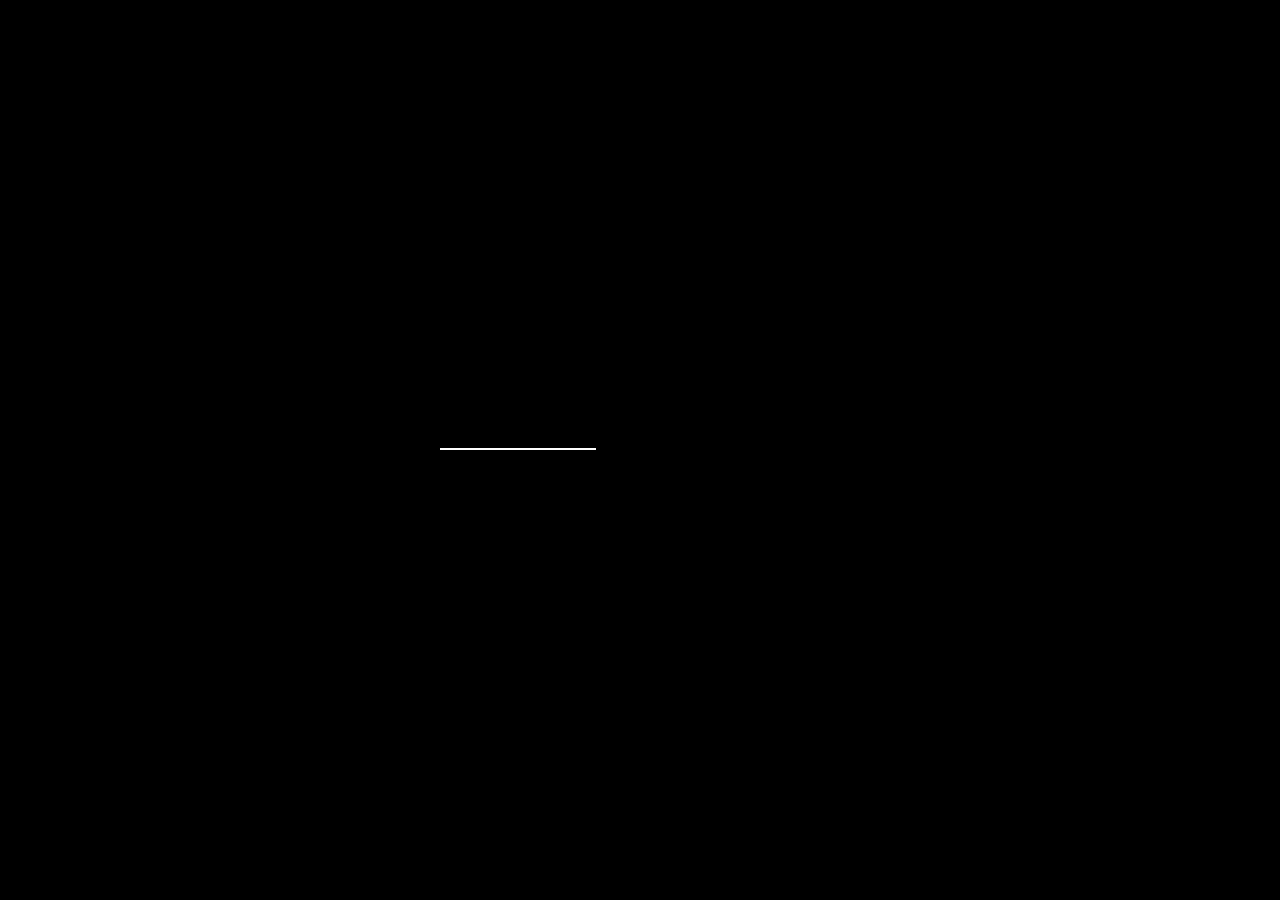
<file: index.html>
<!DOCTYPE html>
<html lang="en">

<head>

  <meta charset="utf-8">
  <meta http-equiv="X-UA-Compatible" content="IE=edge">
  <meta name="viewport" content="width=device-width, initial-scale=1, maximum-scale=1, user-scalable=no">
  <meta name="description" content="">
  <meta name="author" content="themesit.com">
  <link rel="icon" href="img/favicon.ico">

  <title>Fredrik Gustafson</title>
  <link rel="stylesheet" href="http://code.ionicframework.com/ionicons/2.0.1/css/ionicons.min.css">


  <!-- ICON FONTS -->
  <link rel="stylesheet" href="css/vendor/pe-icon-7-combo.css">

  <!-- BOOTSTRAP CORE CSS -->
  <link rel="stylesheet" href="css/vendor/bootstrap.min.css">

  <!-- PLUGIN STYLES FOR THIS TEMPLATE -->

  <link rel="stylesheet" href="css/vendor/particles-anim.css">

  <!-- MAIN STYLE FOR THIS TEMPLATE -->
  <link rel="stylesheet" href="css/main.css">

  <!-- FONTS -->
  <link rel="stylesheet" href="https://fonts.googleapis.com/css?family=Roboto:300,400,500">

</head>

<body class="layout-2">

  <!-- PRELOADER -->
  <div class="loader-wrapper">
    <div class="loader"></div>
  </div>
  <!-- /END PRELOADER -->

  <!-- INTRO -->
  <div class="intro">
    <div class="intro-inner intro-inner-left">
      <div class="intro-content">

        <!-- YOUR AVATAR -->
        <img src="img/fredrik.png" class="avatar" alt="avatar">

        <!-- YOUR DESCRIPTION -->
        <h1>Fredrik Gustafson</h1>
        <p class="desc">
          <span class="typed">Product Manager - Software Developer</span>
        </p>

        <!-- TYPED STRINGS -->
        <div class="typed-strings">
          <p>Web Developer</p>
          <p>Product Manager</p>
          <p>Software Developer</p>
        </div>

        <p>
          <button class="btn btn-glossy inverse goto-left">
            <span>About me</span>
          </button>
        </p>
        <p>
          <a target="_blank" href="https://github.com/freddegurre">
            <span class="ion ion-social-github"></span>
          </a>
          <a target="_blank" href="https://www.linkedin.com/in/fredrik-gustafson-a634b5114/">
            <span class="ion ion-social-linkedin"></span>
          </a>
        </p>


      </div>
    </div>

    <div class="intro-inner intro-inner-right">

      <!-- BACKGROUND PARTICLES -->
      <div class="main-bg bg-image overlay" data-image="img/sailing.jpg">
        <div id="particles-js"></div>
      </div>

    </div>
  </div>
  <!-- /END INTRO -->

  <!-- MAIN -->
  <div class="main main-left">
    <div class="container-fluid">

      <!-- ABOUT -->
      <div id="about" class="section-block">

        <h3 class="title">About</h3>

        <p>With a demonstrated history of creating, maintaining and managing product and teams. My strengths lay in creativity
          with regards to problem-solving, innovation and learning. But mostly it's my transparent approach and depth in
          working with teams, collaborating and communicating that gives me the edge.
          <br>
          <br> In addition to work, I am an active sailor with a strong love for the oceans and have been competing on an international
          level, leading multinational sailing teams. I’ve worked on super yachts and sailed across the Atlantic five times.
          Thanks to broad international experience, professionally and privately, I have learned to appreciate and handle
          any situation that comes my way.
        </p>

        <p>
            <a href="./img/Fredrik-resume.pdf" download><strong>Download my CV</strong>
          </a>
        </p>
      </div>
      <!-- /END ABOUT -->
      <!-- SKILLS -->
      <div id="skills" class="section-block">

        <h3 class="title">My Skills</h3>

        <p>With technical skills in Javascript, React.js, Node.js, MySql, MongoDB, Git, CSS and Html, combined with 3 years
          experience in leading product development for a start-up, I am a complete package in software development driven
          projects. I thrive in an environment where I can utilize my strengths by taking ideas to reality collaborating
          with other creative minds. </p>

        <div class="progress-bars p-t-30 row">
          <div class="col-md-6">
            <div class="progress-info">HTML/CSS</div>
            <div class="progress">
              <div class="progress-bar anim" data-percent="60">
                <span class="value">60%</span>
              </div>
            </div>

            <div class="progress-info">Javascript & JQuery</div>
            <div class="progress">
              <div class="progress-bar anim" data-percent="55">
                <span class="value">55%</span>
              </div>
            </div>

            <div class="progress-info">Node.js with Express</div>
            <div class="progress">
              <div class="progress-bar anim" data-percent="50">
                <span class="value">50%</span>
              </div>
            </div>

            <div class="progress-info">React.js</div>
            <div class="progress">
              <div class="progress-bar anim" data-percent="50">
                <span class="value">50%</span>
              </div>
            </div>

            <div class="progress-info">MongoDB / MySQL</div>
            <div class="progress">
              <div class="progress-bar anim" data-percent="45">
                <span class="value">45%</span>
              </div>
            </div>
          </div>
          <div class="col-md-6">
            <div class="progress-info">Leadership</div>
            <div class="progress">
              <div class="progress-bar anim" data-percent="90">
                <span class="value">90%</span>
              </div>
            </div>

            <div class="progress-info">Project Management</div>
            <div class="progress">
              <div class="progress-bar anim" data-percent="80">
                <span class="value">80%</span>
              </div>
            </div>

            <div class="progress-info">Software Development</div>
            <div class="progress">
              <div class="progress-bar anim" data-percent="75">
                <span class="value">75%</span>
              </div>
            </div>

            <div class="progress-info">Requirements Analysis</div>
            <div class="progress">
              <div class="progress-bar anim" data-percent="80">
                <span class="value">80%</span>
              </div>
            </div>

            <div class="progress-info">Agile / Scrum</div>
            <div class="progress">
              <div class="progress-bar anim" data-percent="80">
                <span class="value">80%</span>
              </div>
            </div>
          </div>
        </div>
      </div>
     
      <!-- PORTFOLIO -->
      <div id="portfolio" class="section-block">

        <h3 class="title">Portfolio</h3>

        <!-- WORKS FILTER -->

        <!-- /END WORKS FILTER -->

        <div id="works-container" class="works-container clearfix">

          <!-- WORKS ITEM -->
          <div class="works-item">
            <div class="header-portfolio">
              <h4>VQuarter</h4>
            </div>
            <img src="img/works/vq.png" />
            <div class="works-item-inner" id="vq">
              <h5>Click Me!</h5>
            </div>
          </div>
          <!-- /END WORKS ITEM -->

          <!-- WORKS ITEM -->
          <div class="works-item">
            <div class="header-portfolio">
              <h4>Homeys</h4>
            </div>
            <img src="img/works/homeys.png" />
            <div class="works-item-inner" id="homeys">
                <h5>Click Me!</h5>
            </div>
          </div>
          <!-- /END WORKS ITEM -->


        </div>
      </div>
      <!-- /END PORTFOLIO -->

      

      <!-- CONTACT -->
      <div id="contact" class="section-block p-b-100">

        <h3 class="title">Get in Touch</h3>

        <!-- CONTACT FORM -->
        <form class="contact-form row">
          <p class="send-status success">
            <i class="icon pe-check"></i>Your message has been sent successfully.</p>
          <p class="send-status error">
            <i class="icon pe-close-circle"></i>E-mail must be valid and message must be longer than 1 character.</p>
          <div class="form-group col-sm-6">
            <input type="text" class="form-control" id="name" placeholder="name">
            <label for="name">Name*</label>
          </div>
          <div class="form-group col-sm-6">
            <input type="email" class="form-control" id="email" placeholder="email">
            <label for="email">Email*</label>
          </div>
          <div class="form-group col-xs-12">
            <textarea class="form-control" id="message" rows="6" placeholder="message"></textarea>
            <label for="message">Message"</label>
          </div>
          <div class="col-xs-12">
            <button class="btn btn-glossy inverse m-t-40" type="submit" id="submit" name="submit">
              <span>Send Message</span>
            </button>
          </div>
        </form>

        <!-- CONTACT INFO -->
        <div class="row">
          <div class="contact-info">
            <div class="col-sm-4 p-b-20">
              <span>Reach</span>
              <p>
                <a href="mailto:inquiry@themesit.com" target="_blank">fredrik.gustafson1@gmail.com</a>
              </p>
            </div>
            <div class="col-sm-4 p-b-20">
              <span>Call Swe</span>
              <p>
                <a href="callto:954788315970" target="_blank">+46 709-456556</a>
              </p>
            </div>
            <div class="col-sm-4 p-b-20">
              <span>Call US</span>
              <p>+1 714 203-4639</p>
            </div>
          </div>
        </div>
      </div>
      <!-- /END CONTACT -->

    </div>
  </div>
  <!-- /END MAIN -->

  <!-- JAVASCRIPTS -->
  <script src="js/vendor/plugins.js"></script>
  <script src="js/vendor/particles.min.js"></script>
  <script src="js/vendor/particles-anim.js"></script>
  <script src="js/main.js"></script>
</body>
<!-- Modal  VQuarter-->
<div id="myModal-vq" class="modal fade" role="dialog">
  <div class="modal-dialog">

    <!-- Modal content-->
    <div class="modal-content">
      <div class="modal-header">
        <button type="button" class="close" data-dismiss="modal">&times;</button>
        <h4 class="modal-title">VQuarter</h4> 
      </div>
      <div class="modal-body">
        <h5> <strong>Description</strong> </h5>
          <p>
            VQuarter is a B2B SaaS product for vacation rental and property managers improving maintenance workflows and enhancing guests’ experience through a virtual concierge.
          </p>
        <h5> <strong>Responsibilities</strong> </h5>
          <p>
             lead the Product development by, communicating with stakeholders, 
              requirement analysis, development strategy & priority, plan sprints, scrum meetings, testing and measuring impact. 
          </p> 
          <ul class="list-style">
                    <li> - Products managed: web applications, 2x IOS app, 2x Android App </li>
                    <li> - Managed cross-functional teams</li>  
                    <li> - Defined product vision, strategy and roadmap from idea to release</li>
                    <li> - Designed web and mobile applications</li>
                    <li> - Lead 6 member engineering team</li>
          </ul>
        <h5> <strong>Tech / Tools </strong> </h5>
         <p>Jira, Bit Bucket, Firebase, Braintree, Google analysis, Wireframing tools, Testflight, Sketch</p>
         
         <a target="_blank" href="http://vquarter.com/">
            <span class="ion ion-link"></span>
          </a>
      </div> 
      <div class="modal-footer">
         
        <button type="button" class="btn btn-default" data-dismiss="modal">Close</button>
      </div>
    </div>

  </div>
</div>
<!-- Modal  Homeys-->
<div id="myModal-Homey" class="modal fade" role="dialog">
  <div class="modal-dialog">

    <!-- Modal content-->
    <div class="modal-content">
      <div class="modal-header">
        <button type="button" class="close" data-dismiss="modal">&times;</button>
        <h4 class="modal-title">Homeys</h4> 
      </div>
      <div class="modal-body">
        <h5> <strong>Description</strong> </h5>
          <p>
            Homeys is a Full stack web application where home owners and house sitters can meet. The application is built on MVC standars and Rest API.<a target="_blank" href="https://homeys.herokuapp.com/">Here</a> is a link to deplyed website 
          </p>
        <h5> <strong>Responsibilities</strong> </h5>
          <p>
            I developed the Backend for this application, handleling the database structure, API calls, Requests, Responses, Routing &User profiling.   
          </p> 
         
        <h5> <strong>Tech / Tools </strong> </h5>
         <p>HTML/CSS, Javascript/jQuery, Handlebars, Node.js, Express, Sequelize And MySql together with more dependencies</p>
         
         <a target="_blank" href="https://github.com/freddegurre/Homeys">
            <span class="ion ion-link"></span>
          </a>
      </div> 
      <div class="modal-footer">
         
        <button type="button" class="btn btn-default" data-dismiss="modal">Close</button>
      </div>
    </div>

  </div>
</div>

</html>
</file>
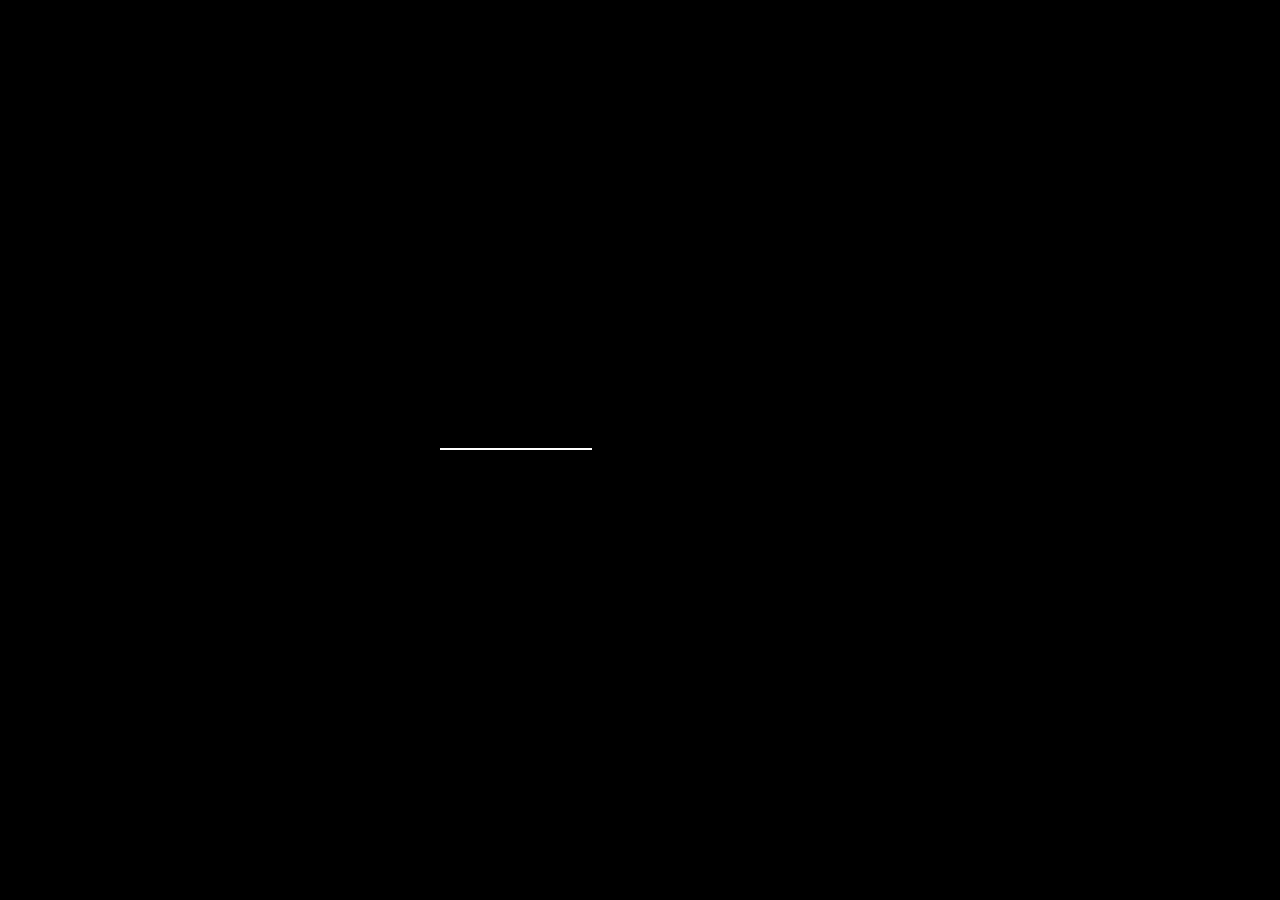
<file: index-particle-2.html>
<!DOCTYPE html>
<html lang="en">

<head>

  <meta charset="utf-8">
  <meta http-equiv="X-UA-Compatible" content="IE=edge">
  <meta name="viewport" content="width=device-width, initial-scale=1, maximum-scale=1, user-scalable=no">
  <meta name="description" content="">
  <meta name="author" content="themesit.com">
  <link rel="icon" href="img/favicon.ico">

  <title>Fredrik Gustafson</title>
  <link rel="stylesheet" href="http://code.ionicframework.com/ionicons/2.0.1/css/ionicons.min.css">


  <!-- ICON FONTS -->
  <link rel="stylesheet" href="css/vendor/pe-icon-7-combo.css">

  <!-- BOOTSTRAP CORE CSS -->
  <link rel="stylesheet" href="css/vendor/bootstrap.min.css">

  <!-- PLUGIN STYLES FOR THIS TEMPLATE -->

  <link rel="stylesheet" href="css/vendor/particles-anim.css">

  <!-- MAIN STYLE FOR THIS TEMPLATE -->
  <link rel="stylesheet" href="css/main.css">

  <!-- FONTS -->
  <link rel="stylesheet" href="https://fonts.googleapis.com/css?family=Roboto:300,400,500">

</head>

<body class="layout-2">

  <!-- PRELOADER -->
  <div class="loader-wrapper">
    <div class="loader"></div>
  </div>
  <!-- /END PRELOADER -->

  <!-- INTRO -->
  <div class="intro">
    <div class="intro-inner intro-inner-left">
      <div class="intro-content">

        <!-- YOUR AVATAR -->
        <img src="img/fredrik.png" class="avatar" alt="avatar">

        <!-- YOUR DESCRIPTION -->
        <h1>Fredrik Gustafson</h1>
        <p class="desc">
          <span class="typed">Product Manager - Software Developer</span>
        </p>

        <!-- TYPED STRINGS -->
        <div class="typed-strings">
          <p>Web Developer</p>
          <p>Product Manager</p>
          <p>Software Developer</p>
        </div>

        <p>
          <button class="btn btn-glossy inverse goto-left">
            <span>About me</span>
          </button>
        </p>
        <p>
          <a target="_blank" href="https://github.com/freddegurre">
            <span class="ion ion-social-github"></span>
          </a>
          <a target="_blank" href="https://www.linkedin.com/in/fredrik-gustafson-a634b5114/">
            <span class="ion ion-social-linkedin"></span>
          </a>
        </p>


      </div>
    </div>

    <div class="intro-inner intro-inner-right">

      <!-- BACKGROUND PARTICLES -->
      <div class="main-bg bg-image overlay" data-image="img/sailing.jpg">
        <div id="particles-js"></div>
      </div>

    </div>
  </div>
  <!-- /END INTRO -->

  <!-- MAIN -->
  <div class="main main-left">
    <div class="container-fluid">

      <!-- ABOUT -->
      <div id="about" class="section-block">

        <h3 class="title">About</h3>

        <p>With a demonstrated history of creating, maintaining and managing product and teams. My strengths lay in creativity
          with regards to problem-solving, innovation and learning. But mostly it's my transparent approach and depth in
          working with teams, collaborating and communicating that gives me the edge.
          <br>
          <br> In addition to work, I am an active sailor with a strong love for the oceans and have been competing on an international
          level, leading multinational sailing teams. I’ve worked on super yachts and sailed across the Atlantic five times.
          Thanks to broad international experience, professionally and privately, I have learned to appreciate and handle
          any situation that comes my way.
        </p>

        <p>
          <a href="#">
            <strong>Download my CV</strong>
          </a>
        </p>
      </div>
      <!-- /END ABOUT -->
      <!-- SKILLS -->
      <div id="skills" class="section-block">

        <h3 class="title">My Skills</h3>

        <p>With technical skills in Javascript, React.js, Node.js, MySql, MongoDB, Git, CSS and Html, combined with 3 years
          experience in leading product development for a start-up, I am a complete package in software development driven
          projects. I thrive in an environment where I can utilize my strengths by taking ideas to reality collaborating
          with other creative minds. </p>

        <div class="progress-bars p-t-30 row">
          <div class="col-md-6">
            <div class="progress-info">HTML/CSS</div>
            <div class="progress">
              <div class="progress-bar anim" data-percent="60">
                <span class="value">60%</span>
              </div>
            </div>

            <div class="progress-info">Javascript & JQuery</div>
            <div class="progress">
              <div class="progress-bar anim" data-percent="55">
                <span class="value">55%</span>
              </div>
            </div>

            <div class="progress-info">Node.js with Express</div>
            <div class="progress">
              <div class="progress-bar anim" data-percent="50">
                <span class="value">50%</span>
              </div>
            </div>

            <div class="progress-info">React.js</div>
            <div class="progress">
              <div class="progress-bar anim" data-percent="50">
                <span class="value">50%</span>
              </div>
            </div>

            <div class="progress-info">MongoDB / MySQL</div>
            <div class="progress">
              <div class="progress-bar anim" data-percent="45">
                <span class="value">45%</span>
              </div>
            </div>
          </div>
          <div class="col-md-6">
            <div class="progress-info">Leadership</div>
            <div class="progress">
              <div class="progress-bar anim" data-percent="90">
                <span class="value">90%</span>
              </div>
            </div>

            <div class="progress-info">Project Management</div>
            <div class="progress">
              <div class="progress-bar anim" data-percent="80">
                <span class="value">80%</span>
              </div>
            </div>

            <div class="progress-info">Software Development</div>
            <div class="progress">
              <div class="progress-bar anim" data-percent="75">
                <span class="value">75%</span>
              </div>
            </div>

            <div class="progress-info">Requirements Analysis</div>
            <div class="progress">
              <div class="progress-bar anim" data-percent="80">
                <span class="value">80%</span>
              </div>
            </div>

            <div class="progress-info">Agile / Scrum</div>
            <div class="progress">
              <div class="progress-bar anim" data-percent="80">
                <span class="value">80%</span>
              </div>
            </div>
          </div>
        </div>
      </div>
      <!-- /END SKILLS -->
      <!-- EXPERIENCE -->
      <!-- <div id="experience" class="section-block">

          <h3 class="title">Experience</h3>

          <p>By nature I always seek to create solutions, now after three years experience in leading product development for a SaaS start-up, I am advancing in Full-Stack Web Development. I thrive in an environment where I can utilize my strengths by taking ideas to reality collaborating with other creative minds.</p>

          <div class="timeline exp-timeline text-xs-center text-sm-left">

            <div class="timeline-item">
              <div class="timeline-image">
                <img src="img/experience/01.jpg" alt="">
              </div>
              <div class="timeline-content">
                <span class="time">2015 - Present</span>
                <h4>CPO</h4>
                <h5>VQuarter AB - Stockholm/Spain.</h5>
                <p> <strong> B2B SaaS product for vacation rental managers & property managers.</strong>
                  </p>
                  <ul>
                    <li> Products managed: web applications, 2x IOS app, 2x Android App </li>
                    <li> Managed cross-functional teams</li>  
                    <li> Defined product vision, strategy and roadmap from idea to release</li>
                    <li> Designed web and mobile applications</li>
                    <li> Lead  6 member engineering team</li>
                  </ul>
              </div>
            </div>

            <div class="timeline-item">
              <div class="timeline-image">
                <img src="img/experience/02.jpg" alt="">
              </div>
              <div class="timeline-content">
                <span class="time">2013 - 2014</span>
                <h4>Deckhand | Professional Race Crew</h4>
                <h5>S/Y Varsovie - Ocean.</h5>
                <p>I am an active sailor with a strong love for the oceans and have been competing on an international level, <strong>leading multinational sailing teams.</strong> I’ve worked on super yachts and sailed across the Atlantic five times.</p>
              </div>
            </div>

            <div class="timeline-item">
              <div class="timeline-image">
                <img src="img/experience/03.jpg" alt="">
              </div>
              <div class="timeline-content">
                  <span class="time">2012 - 2013</span>
                  <h4>Sales</h4>
                  <h5>Hi3g Access AB - Stockholm.</h5>
                  <p>Hired to "cold call" and promote Hi3g Access AB Internet and Mobile services to potential clients.</p>
                <ul>
                    <li> Placed sales call to current or inquiring new customers </li>
                    <li> Consistently achieved monthly sales goals</li>  
                    <li> Follow-up with customer leads or previous customers</li>
                  </ul>
              </div>
            </div>

          </div>
        </div>
      -->
      <!-- /END EXPERIENCE -->



      <!-- EDUCATION -->
      <!--
        <div id="experience" class="section-block">

            <h3 class="title">Education</h3>
  
            <div class="timeline exp-timeline text-xs-center text-sm-left">
  
              <div class="timeline-item">
                <div class="timeline-image">
                  <img src="img/experience/01.jpg" alt="">
                </div>
                <div class="timeline-content">
                  <span class="time">2018</span>
                  <h4>UCLA Extension - CA.</h4>
                  <p> Full-time intensive bootcamp 360 hours class hours 20+ hours personal coding pear week, build 18 responsive         sites and web apps. where I am acquiring the following skills
                    </p>
                  
                </div>
              </div>
  
              <div class="timeline-item">
                <div class="timeline-image">
                  <img src="img/experience/02.jpg" alt="">
                </div>
                <div class="timeline-content">
                  <span class="time">2009 - 2012</span>
                  <h4>Östra Reals Gymnasium - Stockholm</h4>
                  <p>High School business diploma</p>
                </div>
              </div>
  
              <div class="timeline-item">
                <div class="timeline-image">
                  <img src="img/experience/03.jpg" alt="">
                </div>
                <div class="timeline-content">
                    <span class="time">2009 - 2010</span>
                    <h4>Corona Del Mar High School - CA</h4>
                    <p>High School Exchange Student. </p>
                </div>
              </div>
              <div class="timeline-item">
                  <div class="timeline-image">
                    <img src="img/experience/03.jpg" alt="">
                  </div>
                  <div class="timeline-content">
                      <span class="time">2016</span>
                      <h4>Det Personliga Uttrycket | Communication Certification - Stockholm</h4>
                      <h5>Certification</h5>
                  </div>
                </div>
                <div class="timeline-item">
                    <div class="timeline-image">
                      <img src="img/experience/03.jpg" alt="">
                    </div>
                    <div class="timeline-content">
                        <span class="time">2015</span>
                        <h4>Digital Communication - Stockholm</h4>
                        <h5>Certification - Berghs School Of Comunication</h5>
                    </div>
                  </div>
  
            </div>
          </div>
        -->
      <!-- /END EDUCATION -->

      <!-- PORTFOLIO -->
      <div id="portfolio" class="section-block">

        <h3 class="title">Portfolio</h3>

        <!-- WORKS FILTER -->

        <!-- /END WORKS FILTER -->

        <div id="works-container" class="works-container clearfix">

          <!-- WORKS ITEM -->
          <div class="works-item">
            <div class="header-portfolio">
              <h4>VQuarter</h4>
            </div>
            <img src="img/works/vq.png" />
            <div class="works-item-inner">
              <h5>Click Me!</h5>
            </div>
          </div>
          <!-- /END WORKS ITEM -->

          <!-- WORKS ITEM -->
          <div class="works-item">
            <div class="header-portfolio">
              <h4>Homeys</h4>
            </div>
            <img src="img/works/homeys.png" />
            <div class="works-item-inner">
                <h5>Click Me!</h5>
            </div>
          </div>
          <!-- /END WORKS ITEM -->

          <!-- WORKS ITEM -->
          <div class="works-item">
            <div class="header-portfolio">
              <h4>Project 1</h4>
            </div>
            <img src="img/works/homeys.png" />
            <div class="works-item-inner">
                <h5>Click Me!</h5>
            </div>
          </div>
          <!-- /END WORKS ITEM -->

          <!-- WORKS ITEM -->
          <div class="works-item ">
            <div class="header-portfolio">
              <h4>Project 1</h4>
            </div>
            <img src="img/works/homeys.png" />
            <div class="works-item-inner">
                <h5>Click Me!</h5>
            </div>
          </div>
          <!-- /END WORKS ITEM -->

        </div>
      </div>
      <!-- /END PORTFOLIO -->

      <!-- SERVICES -->
      <!--
        <div id="services" class="section-block">

          <h3 class="title">Services</h3>

          <p>By nature I always seek to create solutions, after three years experience in leading product development for a SaaS start-up, I am advancing in Full-Stack Web Development. I thrive in an environment where I can utilize my strengths by taking ideas to reality collaborating with other creative minds.</p>

          <div class="row p-t-30 text-xs-center text-sm-left">

            <div class="icon-box col-md-6">
              <div class="icon-box-icon">
                <i class="pe pe-paint-bucket"></i>
              </div>
              <div class="icon-box-content">
                <h4>Web Design</h4>
                <p>Ei constituam theophrastus per, sea dolorum disputationi in, vel menandri suavitate similique in. Vide assum conceptam eum.</p>
              </div>
            </div>

            <div class="icon-box col-md-6">
              <div class="icon-box-icon">
                <i class="pe pe-id"></i>
              </div>
              <div class="icon-box-content">
                <h4>Branding</h4>
                <p>Ei constituam theophrastus per, sea dolorum disputationi in, vel menandri suavitate similique in. Vide assum conceptam eum.</p>
              </div>
            </div>

            <div class="icon-box col-md-6">
              <div class="icon-box-icon">
                <i class="pe pe-like3"></i>
              </div>
              <div class="icon-box-content">
                <h4>Illustrations</h4>
                <p>Ei constituam theophrastus per, sea dolorum disputationi in, vel menandri suavitate similique in. Vide assum conceptam eum.</p>
              </div>
            </div>

            <div class="icon-box col-md-6">
              <div class="icon-box-icon">
                <i class="pe pe-phone"></i>
              </div>
              <div class="icon-box-content">
                <h4>Mobile App</h4>
                <p>Ei constituam theophrastus per, sea dolorum disputationi in, vel menandri suavitate similique in. Vide assum conceptam eum.</p>
              </div>
            </div>

          </div>
        </div>
      -->
      <!-- /END SERVICES -->

      <!-- TESTIMONIAL -->
      <!--
        <div id="testimonial" class="section-block">

          <div class="owl-carousel testimonial-carousel">

            <div class="testimonial-item">
              <div class="testimonial-image">
                <img alt="" src="img/testimonial/01.jpg">
              </div>
              <div class="testimonial-text">
                <h4 class="sub-heading">Themesit is our most favorite theme developers. We love their every works.</h4>
                <p>Clara Sealand</p>
                <h5>CEO - MegaDreams LLC</h5>
              </div>
            </div>

            <div class="testimonial-item">
              <div class="testimonial-image">
                <img alt="" src="img/testimonial/02.jpg">
              </div>
              <div class="testimonial-text">
                <h4 class="sub-heading">Themesit is our most favorite theme designers. We love their every works.</h4>
                <p>Claire Sealand</p>
                <h5>CEO - MegaDreams LLC</h5>
              </div>
            </div>

            <div class="testimonial-item">
              <div class="testimonial-image">
                <img alt="" src="img/testimonial/03.jpg">
              </div>
              <div class="testimonial-text">
                <h4 class="sub-heading">Themesit is our most favorite theme builders. We love their every works.</h4>
                <p>Clare Sealand</p>
                <h5>CEO - MegaDreams LLC</h5>
              </div>
            </div>

          </div>
        </div>
      -->
      <!-- /END TESTIMONIAL -->

      <!-- CLIENTS -->
      <!--        
          <div id="clients" class="section-block">
          <div class="owl-carousel client-carousel ">

            <div class="client-block">
              <img alt="" src="img/clients/01.png">
            </div>

            <div class="client-block">
              <img alt="" src="img/clients/02.png">
            </div>

            <div class="client-block">
              <img alt="" src="img/clients/03.png">
            </div>

            <div class="client-block">
              <img alt="" src="img/clients/04.png">
            </div>

            <div class="client-block">
              <img alt="" src="img/clients/05.png">
            </div>

            <div class="client-block">
              <img alt="" src="img/clients/06.png">
            </div>

          </div>
        </div>
      -->
      <!-- /END CLIENTS -->

      <!-- CONTACT -->
      <div id="contact" class="section-block p-b-100">

        <h3 class="title">Get in Touch</h3>

        <!-- CONTACT FORM -->
        <form class="contact-form row">
          <p class="send-status success">
            <i class="icon pe-check"></i>Your message has been sent successfully.</p>
          <p class="send-status error">
            <i class="icon pe-close-circle"></i>E-mail must be valid and message must be longer than 1 character.</p>
          <div class="form-group col-sm-6">
            <input type="text" class="form-control" id="name" placeholder="name">
            <label for="name">Name*</label>
          </div>
          <div class="form-group col-sm-6">
            <input type="email" class="form-control" id="email" placeholder="email">
            <label for="email">Email*</label>
          </div>
          <div class="form-group col-xs-12">
            <textarea class="form-control" id="message" rows="6" placeholder="message"></textarea>
            <label for="message">Message"</label>
          </div>
          <div class="col-xs-12">
            <button class="btn btn-glossy inverse m-t-40" type="submit" id="submit" name="submit">
              <span>Send Message</span>
            </button>
          </div>
        </form>

        <!-- CONTACT INFO -->
        <div class="row">
          <div class="contact-info">
            <div class="col-sm-4 p-b-20">
              <span>Reach</span>
              <p>
                <a href="mailto:inquiry@themesit.com" target="_blank">fredrik.gustafson1@gmail.com</a>
              </p>
            </div>
            <div class="col-sm-4 p-b-20">
              <span>Call Swe</span>
              <p>
                <a href="callto:954788315970" target="_blank">+46 709-456556</a>
              </p>
            </div>
            <div class="col-sm-4 p-b-20">
              <span>Call US</span>
              <p>+1 714 203-4639</p>
            </div>
          </div>
        </div>
      </div>
      <!-- /END CONTACT -->

    </div>
  </div>
  <!-- /END MAIN -->

  <!-- JAVASCRIPTS -->
  <script src="js/vendor/plugins.js"></script>
  <script src="js/vendor/particles.min.js"></script>
  <script src="js/vendor/particles-anim.js"></script>
  <script src="js/main.js"></script>
</body>
<!-- Modal -->
<div id="myModal-vq" class="modal fade" role="dialog">
  <div class="modal-dialog">

    <!-- Modal content-->
    <div class="modal-content">
      <div class="modal-header">
        <button type="button" class="close" data-dismiss="modal">&times;</button>
        <h4 class="modal-title">VQuarter</h4> 
      </div>
      <div class="modal-body">
        <h5> <strong>Description</strong> </h5>
          <p>
            VQuarter is a B2B SaaS product for vacation rental and property managers improving maintenance workflows and enhancing guests’ experience through a virtual concierge.
          </p>
        <h5> <strong>Responsibilities</strong> </h5>
          <p>
             lead the Product development by, communicating with stakeholders, 
              requirement analysis, development strategy & priority, plan sprints, scrum meetings, testing and measuring impact. 
          </p> 
          <ul class="list-style">
                    <li> - Products managed: web applications, 2x IOS app, 2x Android App </li>
                    <li> - Managed cross-functional teams</li>  
                    <li> - Defined product vision, strategy and roadmap from idea to release</li>
                    <li> - Designed web and mobile applications</li>
                    <li> - Lead 6 member engineering team</li>
          </ul>
        <h5> <strong>Tech / Tools</strong> </h5>
         <p>Jira, Jira, Jira, Jira, Jira,</p>
         
         <a target="_blank" href="https://github.com/freddegurre">
            <span class="ion ion-link"></span>
          </a>
      </div> 
      <div class="modal-footer">
         
        <button type="button" class="btn btn-default" data-dismiss="modal">Close</button>
      </div>
    </div>

  </div>
</div>

</html>
</file>
<file: css/vendor/pe-icon-7-combo.css>
@font-face {
  font-family: 'pe-icon-7-combo';
  src:  url('../../fonts/pe-icon-7-combo/pe-icon-7-combo.eot?2611s0');
  src:  url('../../fonts/pe-icon-7-combo/pe-icon-7-combo.eot?2611s0#iefix') format('embedded-opentype'),
    url('../../fonts/pe-icon-7-combo/pe-icon-7-combo.ttf?2611s0') format('truetype'),
    url('../../fonts/pe-icon-7-combo/pe-icon-7-combo.woff?2611s0') format('woff'),
    url('../../fonts/pe-icon-7-combo/pe-icon-7-combo.svg?2611s0#pe-icon-7-combo') format('svg');
  font-weight: normal;
  font-style: normal;
}

.pe {
  /* use !important to prevent issues with browser extensions that change fonts */
  font-family: 'pe-icon-7-combo' !important;
  speak: none;
  font-style: normal;
  font-weight: normal;
  font-variant: normal;
  text-transform: none;
  line-height: 1;

  /* Better Font Rendering =========== */
  -webkit-font-smoothing: antialiased;
  -moz-osx-font-smoothing: grayscale;
}

.pe-album:before {
  content: "\e6aa";
}
.pe-arc:before {
  content: "\e6ab";
}
.pe-back-2:before {
  content: "\e6ac";
}
.pe-bandaid:before {
  content: "\e6ad";
}
.pe-car:before {
  content: "\e6ae";
}
.pe-diamond:before {
  content: "\e6af";
}
.pe-door-lock:before {
  content: "\e6b0";
}
.pe-eyedropper:before {
  content: "\e6b1";
}
.pe-female:before {
  content: "\e6b2";
}
.pe-gym:before {
  content: "\e6b3";
}
.pe-hammer:before {
  content: "\e6b4";
}
.pe-headphones:before {
  content: "\e6b5";
}
.pe-helm:before {
  content: "\e6b6";
}
.pe-hourglass:before {
  content: "\e6b7";
}
.pe-leaf:before {
  content: "\e6b8";
}
.pe-magic-wand:before {
  content: "\e6b9";
}
.pe-male:before {
  content: "\e6ba";
}
.pe-map-2:before {
  content: "\e6bb";
}
.pe-next-2:before {
  content: "\e6bc";
}
.pe-paint-bucket:before {
  content: "\e6bd";
}
.pe-pendrive:before {
  content: "\e6be";
}
.pe-photo:before {
  content: "\e6bf";
}
.pe-piggy:before {
  content: "\e6c0";
}
.pe-plugin:before {
  content: "\e6c1";
}
.pe-refresh-2:before {
  content: "\e6c2";
}
.pe-rocket:before {
  content: "\e6c3";
}
.pe-settings:before {
  content: "\e6c4";
}
.pe-shield:before {
  content: "\e6c5";
}
.pe-smile:before {
  content: "\e6c6";
}
.pe-usb:before {
  content: "\e6c7";
}
.pe-vector:before {
  content: "\e6c8";
}
.pe-wine:before {
  content: "\e6c9";
}
.pe-cloud-upload:before {
  content: "\e6a0";
}
.pe-cash:before {
  content: "\e6a1";
}
.pe-close:before {
  content: "\e6a2";
}
.pe-bluetooth:before {
  content: "\e6a3";
}
.pe-cloud-download:before {
  content: "\e6a4";
}
.pe-way:before {
  content: "\e6a5";
}
.pe-close-circle:before {
  content: "\e6a6";
}
.pe-id:before {
  content: "\e6a7";
}
.pe-angle-up:before {
  content: "\e6a8";
}
.pe-wristwatch:before {
  content: "\e6a9";
}
.pe-angle-up-circle:before {
  content: "\e6ca";
}
.pe-world:before {
  content: "\e6cb";
}
.pe-angle-right:before {
  content: "\e6cc";
}
.pe-volume:before {
  content: "\e6cd";
}
.pe-angle-right-circle:before {
  content: "\e6ce";
}
.pe-users:before {
  content: "\e6cf";
}
.pe-angle-left:before {
  content: "\e6d0";
}
.pe-user-female:before {
  content: "\e6d1";
}
.pe-angle-left-circle:before {
  content: "\e6d2";
}
.pe-up-arrow:before {
  content: "\e6d3";
}
.pe-angle-down:before {
  content: "\e6d4";
}
.pe-switch:before {
  content: "\e6d5";
}
.pe-angle-down-circle:before {
  content: "\e6d6";
}
.pe-scissors:before {
  content: "\e6d7";
}
.pe-wallet:before {
  content: "\e6d8";
}
.pe-safe:before {
  content: "\e6d9";
}
.pe-volume2:before {
  content: "\e6da";
}
.pe-volume1:before {
  content: "\e6db";
}
.pe-voicemail:before {
  content: "\e6dc";
}
.pe-video:before {
  content: "\e6dd";
}
.pe-user:before {
  content: "\e6de";
}
.pe-upload2:before {
  content: "\e6df";
}
.pe-unlock:before {
  content: "\e6e0";
}
.pe-umbrella2:before {
  content: "\e6e1";
}
.pe-trash:before {
  content: "\e6e2";
}
.pe-tools:before {
  content: "\e6e3";
}
.pe-timer:before {
  content: "\e6e4";
}
.pe-ticket:before {
  content: "\e6e5";
}
.pe-target:before {
  content: "\e6e6";
}
.pe-sun2:before {
  content: "\e6e7";
}
.pe-study:before {
  content: "\e6e8";
}
.pe-stopwatch:before {
  content: "\e6e9";
}
.pe-star2:before {
  content: "\e6ea";
}
.pe-speaker:before {
  content: "\e6eb";
}
.pe-signal:before {
  content: "\e6ec";
}
.pe-shuffle:before {
  content: "\e6ed";
}
.pe-shopbag:before {
  content: "\e6ee";
}
.pe-share2:before {
  content: "\e6ef";
}
.pe-server:before {
  content: "\e6f0";
}
.pe-search:before {
  content: "\e6f1";
}
.pe-film:before {
  content: "\e6f2";
}
.pe-science:before {
  content: "\e6f3";
}
.pe-disk:before {
  content: "\e6f4";
}
.pe-ribbon:before {
  content: "\e6f5";
}
.pe-repeat:before {
  content: "\e6f6";
}
.pe-refresh:before {
  content: "\e6f7";
}
.pe-add-user:before {
  content: "\e6f8";
}
.pe-refresh-cloud:before {
  content: "\e6f9";
}
.pe-paperclip:before {
  content: "\e6fa";
}
.pe-radio:before {
  content: "\e6fb";
}
.pe-note2:before {
  content: "\e6fc";
}
.pe-print:before {
  content: "\e6fd";
}
.pe-network:before {
  content: "\e6fe";
}
.pe-prev:before {
  content: "\e6ff";
}
.pe-mute:before {
  content: "\e700";
}
.pe-power:before {
  content: "\e701";
}
.pe-medal:before {
  content: "\e702";
}
.pe-portfolio:before {
  content: "\e703";
}
.pe-like2:before {
  content: "\e704";
}
.pe-plus:before {
  content: "\e705";
}
.pe-left-arrow:before {
  content: "\e706";
}
.pe-play:before {
  content: "\e707";
}
.pe-key:before {
  content: "\e708";
}
.pe-plane:before {
  content: "\e709";
}
.pe-joy:before {
  content: "\e70a";
}
.pe-photo-gallery:before {
  content: "\e70b";
}
.pe-pin:before {
  content: "\e70c";
}
.pe-phone:before {
  content: "\e70d";
}
.pe-plug:before {
  content: "\e70e";
}
.pe-pen:before {
  content: "\e70f";
}
.pe-right-arrow:before {
  content: "\e710";
}
.pe-paper-plane:before {
  content: "\e711";
}
.pe-delete-user:before {
  content: "\e712";
}
.pe-paint:before {
  content: "\e713";
}
.pe-bottom-arrow:before {
  content: "\e714";
}
.pe-notebook:before {
  content: "\e715";
}
.pe-note:before {
  content: "\e716";
}
.pe-next:before {
  content: "\e717";
}
.pe-news-paper:before {
  content: "\e718";
}
.pe-musiclist:before {
  content: "\e719";
}
.pe-music:before {
  content: "\e71a";
}
.pe-mouse:before {
  content: "\e71b";
}
.pe-more:before {
  content: "\e71c";
}
.pe-moon2:before {
  content: "\e71d";
}
.pe-monitor:before {
  content: "\e71e";
}
.pe-micro:before {
  content: "\e71f";
}
.pe-menu:before {
  content: "\e720";
}
.pe-map:before {
  content: "\e721";
}
.pe-map-marker:before {
  content: "\e722";
}
.pe-mail:before {
  content: "\e723";
}
.pe-mail-open:before {
  content: "\e724";
}
.pe-mail-open-file:before {
  content: "\e725";
}
.pe-magnet:before {
  content: "\e726";
}
.pe-loop:before {
  content: "\e727";
}
.pe-look:before {
  content: "\e728";
}
.pe-lock:before {
  content: "\e729";
}
.pe-lintern:before {
  content: "\e72a";
}
.pe-link:before {
  content: "\e72b";
}
.pe-like3:before {
  content: "\e72c";
}
.pe-light2:before {
  content: "\e72d";
}
.pe-less:before {
  content: "\e72e";
}
.pe-keypad:before {
  content: "\e72f";
}
.pe-junk:before {
  content: "\e730";
}
.pe-info:before {
  content: "\e731";
}
.pe-home:before {
  content: "\e732";
}
.pe-help2:before {
  content: "\e733";
}
.pe-help1:before {
  content: "\e734";
}
.pe-graph3:before {
  content: "\e735";
}
.pe-graph2:before {
  content: "\e736";
}
.pe-graph1:before {
  content: "\e737";
}
.pe-graph:before {
  content: "\e738";
}
.pe-global:before {
  content: "\e739";
}
.pe-gleam:before {
  content: "\e73a";
}
.pe-glasses:before {
  content: "\e73b";
}
.pe-gift:before {
  content: "\e73c";
}
.pe-folder:before {
  content: "\e73d";
}
.pe-flag:before {
  content: "\e73e";
}
.pe-filter:before {
  content: "\e73f";
}
.pe-file:before {
  content: "\e740";
}
.pe-expand1:before {
  content: "\e741";
}
.pe-exapnd2:before {
  content: "\e742";
}
.pe-edit:before {
  content: "\e743";
}
.pe-drop:before {
  content: "\e744";
}
.pe-drawer:before {
  content: "\e745";
}
.pe-download2:before {
  content: "\e746";
}
.pe-display2:before {
  content: "\e747";
}
.pe-display1:before {
  content: "\e748";
}
.pe-diskette:before {
  content: "\e749";
}
.pe-date:before {
  content: "\e74a";
}
.pe-cup:before {
  content: "\e74b";
}
.pe-culture:before {
  content: "\e74c";
}
.pe-crop:before {
  content: "\e74d";
}
.pe-credit:before {
  content: "\e74e";
}
.pe-copy-file:before {
  content: "\e74f";
}
.pe-config:before {
  content: "\e750";
}
.pe-compass2:before {
  content: "\e751";
}
.pe-comment:before {
  content: "\e752";
}
.pe-coffee:before {
  content: "\e753";
}
.pe-cloud2:before {
  content: "\e754";
}
.pe-clock:before {
  content: "\e755";
}
.pe-check:before {
  content: "\e756";
}
.pe-chat:before {
  content: "\e757";
}
.pe-cart:before {
  content: "\e758";
}
.pe-camera:before {
  content: "\e759";
}
.pe-call:before {
  content: "\e75a";
}
.pe-calculator:before {
  content: "\e75b";
}
.pe-browser:before {
  content: "\e75c";
}
.pe-box2:before {
  content: "\e75d";
}
.pe-box1:before {
  content: "\e75e";
}
.pe-bookmarks:before {
  content: "\e75f";
}
.pe-bicycle:before {
  content: "\e760";
}
.pe-bell:before {
  content: "\e761";
}
.pe-battery:before {
  content: "\e762";
}
.pe-ball:before {
  content: "\e763";
}
.pe-back:before {
  content: "\e764";
}
.pe-attention:before {
  content: "\e765";
}
.pe-anchor:before {
  content: "\e766";
}
.pe-albums:before {
  content: "\e767";
}
.pe-alarm:before {
  content: "\e768";
}
.pe-airplay:before {
  content: "\e769";
}
.pe-wind:before {
  content: "\e600";
}
.pe-wind-sun:before {
  content: "\e603";
}
.pe-wind-moon:before {
  content: "\e605";
}
.pe-upload:before {
  content: "\e607";
}
.pe-umbrella:before {
  content: "\e608";
}
.pe-thermometer-full:before {
  content: "\e60a";
}
.pe-thermometer-3-4:before {
  content: "\e60c";
}
.pe-thermometer-1-4:before {
  content: "\e60e";
}
.pe-thermometer-1-2:before {
  content: "\e678";
}
.pe-thermometer-0:before {
  content: "\e676";
}
.pe-sunset:before {
  content: "\e673";
}
.pe-sunrise:before {
  content: "\e671";
}
.pe-sun:before {
  content: "\e66f";
}
.pe-snow:before {
  content: "\e610";
}
.pe-snow-sun:before {
  content: "\e612";
}
.pe-snow-moon:before {
  content: "\e614";
}
.pe-snow-alt:before {
  content: "\e617";
}
.pe-snow-alt-sun:before {
  content: "\e618";
}
.pe-snow-alt-moon:before {
  content: "\e61a";
}
.pe-rain:before {
  content: "\e61c";
}
.pe-rain-sun:before {
  content: "\e61f";
}
.pe-rain-moon:before {
  content: "\e666";
}
.pe-rain-alt:before {
  content: "\e667";
}
.pe-rain-alt-sun:before {
  content: "\e669";
}
.pe-rain-alt-moon:before {
  content: "\e66b";
}
.pe-moon:before {
  content: "\e66e";
}
.pe-lightning:before {
  content: "\e620";
}
.pe-lightning-sun:before {
  content: "\e622";
}
.pe-lightning-rain:before {
  content: "\e625";
}
.pe-lightning-rain-sun:before {
  content: "\e627";
}
.pe-lightning-rain-moon:before {
  content: "\e629";
}
.pe-lightning-moon:before {
  content: "\e62b";
}
.pe-light:before {
  content: "\e62c";
}
.pe-hurricane:before {
  content: "\e62f";
}
.pe-hail:before {
  content: "\e662";
}
.pe-hail-sun:before {
  content: "\e65f";
}
.pe-hail-moon:before {
  content: "\e65d";
}
.pe-fog:before {
  content: "\e65b";
}
.pe-fog-sun:before {
  content: "\e65a";
}
.pe-fog-moon:before {
  content: "\e631";
}
.pe-drizzle:before {
  content: "\e632";
}
.pe-drizzle-sun:before {
  content: "\e634";
}
.pe-drizzle-moon:before {
  content: "\e636";
}
.pe-drizzle-alt:before {
  content: "\e638";
}
.pe-drizzle-alt-sun:before {
  content: "\e63a";
}
.pe-drizzle-alt-moon:before {
  content: "\e63d";
}
.pe-download:before {
  content: "\e664";
}
.pe-degree-farenheit:before {
  content: "\e650";
}
.pe-degree-celcius:before {
  content: "\e651";
}
.pe-compass:before {
  content: "\e654";
}
.pe-compass-west:before {
  content: "\e655";
}
.pe-compass-south:before {
  content: "\e657";
}
.pe-compass-north:before {
  content: "\e640";
}
.pe-compass-east:before {
  content: "\e642";
}
.pe-cloud:before {
  content: "\e643";
}
.pe-cloud-wind:before {
  content: "\e645";
}
.pe-cloud-wind-sun:before {
  content: "\e647";
}
.pe-cloud-wind-moon:before {
  content: "\e649";
}
.pe-cloud-sun:before {
  content: "\e64c";
}
.pe-cloud-moon:before {
  content: "\e64d";
}
.pe-500px:before {
  content: "\e601";
}
.pe-aim:before {
  content: "\e602";
}
.pe-amazon:before {
  content: "\e604";
}
.pe-android:before {
  content: "\e606";
}
.pe-app-store:before {
  content: "\e609";
}
.pe-apple:before {
  content: "\e60b";
}
.pe-behance:before {
  content: "\e60d";
}
.pe-bitbucket:before {
  content: "\e60f";
}
.pe-blogger:before {
  content: "\e611";
}
.pe-bootstrap:before {
  content: "\e613";
}
.pe-chrome:before {
  content: "\e615";
}
.pe-codepen:before {
  content: "\e616";
}
.pe-css3:before {
  content: "\e619";
}
.pe-delicious:before {
  content: "\e61b";
}
.pe-deviantart-1:before {
  content: "\e61d";
}
.pe-deviantart-2:before {
  content: "\e61e";
}
.pe-digg:before {
  content: "\e621";
}
.pe-dribbble:before {
  content: "\e623";
}
.pe-dropbox:before {
  content: "\e624";
}
.pe-drupal:before {
  content: "\e626";
}
.pe-ebay:before {
  content: "\e628";
}
.pe-etsy:before {
  content: "\e62a";
}
.pe-evernote:before {
  content: "\e62d";
}
.pe-facebook:before {
  content: "\e62e";
}
.pe-firefox:before {
  content: "\e630";
}
.pe-flattr:before {
  content: "\e633";
}
.pe-flickr:before {
  content: "\e635";
}
.pe-forrst:before {
  content: "\e637";
}
.pe-foursquare:before {
  content: "\e639";
}
.pe-git:before {
  content: "\e63b";
}
.pe-github:before {
  content: "\e63c";
}
.pe-google-drive:before {
  content: "\e63e";
}
.pe-google-plus:before {
  content: "\e63f";
}
.pe-grooveshark:before {
  content: "\e641";
}
.pe-habbo:before {
  content: "\e644";
}
.pe-hacker-news:before {
  content: "\e646";
}
.pe-html5:before {
  content: "\e648";
}
.pe-ie:before {
  content: "\e64a";
}
.pe-instagram:before {
  content: "\e64b";
}
.pe-joomla:before {
  content: "\e64e";
}
.pe-jsfiddle:before {
  content: "\e64f";
}
.pe-lanyrd:before {
  content: "\e652";
}
.pe-lastfm:before {
  content: "\e653";
}
.pe-like:before {
  content: "\e656";
}
.pe-linkedin:before {
  content: "\e658";
}
.pe-linux:before {
  content: "\e659";
}
.pe-love:before {
  content: "\e65c";
}
.pe-magento:before {
  content: "\e65e";
}
.pe-myspace:before {
  content: "\e660";
}
.pe-odnolassniki:before {
  content: "\e661";
}
.pe-openid:before {
  content: "\e663";
}
.pe-opera:before {
  content: "\e665";
}
.pe-paypal-1:before {
  content: "\e668";
}
.pe-paypal-2:before {
  content: "\e66a";
}
.pe-picasa:before {
  content: "\e66c";
}
.pe-pied-piper:before {
  content: "\e66d";
}
.pe-pinterest:before {
  content: "\e670";
}
.pe-pixeden:before {
  content: "\e672";
}
.pe-qq:before {
  content: "\e674";
}
.pe-qzone:before {
  content: "\e675";
}
.pe-rdio:before {
  content: "\e677";
}
.pe-reddit:before {
  content: "\e679";
}
.pe-renren:before {
  content: "\e67a";
}
.pe-rss:before {
  content: "\e67b";
}
.pe-safari-1:before {
  content: "\e67c";
}
.pe-safari-2:before {
  content: "\e67d";
}
.pe-sass:before {
  content: "\e67e";
}
.pe-share:before {
  content: "\e67f";
}
.pe-skype:before {
  content: "\e680";
}
.pe-slideshare:before {
  content: "\e681";
}
.pe-soundcloud:before {
  content: "\e682";
}
.pe-spotify:before {
  content: "\e683";
}
.pe-stack-exchange:before {
  content: "\e684";
}
.pe-stack-overflow:before {
  content: "\e685";
}
.pe-steam:before {
  content: "\e686";
}
.pe-stumbleupon:before {
  content: "\e687";
}
.pe-tencent-weibo:before {
  content: "\e688";
}
.pe-trello:before {
  content: "\e689";
}
.pe-tripadvisor:before {
  content: "\e68a";
}
.pe-tumblr:before {
  content: "\e68b";
}
.pe-twitch:before {
  content: "\e68c";
}
.pe-twitter:before {
  content: "\e68d";
}
.pe-ubuntu:before {
  content: "\e68e";
}
.pe-viadeo:before {
  content: "\e68f";
}
.pe-vimeo:before {
  content: "\e690";
}
.pe-vine:before {
  content: "\e692";
}
.pe-vk:before {
  content: "\e693";
}
.pe-wechat:before {
  content: "\e694";
}
.pe-weibo:before {
  content: "\e695";
}
.pe-wikipedia:before {
  content: "\e696";
}
.pe-windows:before {
  content: "\e697";
}
.pe-wordpress-1:before {
  content: "\e698";
}
.pe-wordpress-2:before {
  content: "\e699";
}
.pe-xing:before {
  content: "\e69a";
}
.pe-yahoo-1:before {
  content: "\e69b";
}
.pe-yahoo-2:before {
  content: "\e69c";
}
.pe-yelp:before {
  content: "\e69d";
}
.pe-youtube-1:before {
  content: "\e69e";
}
.pe-youtube-2:before {
  content: "\e69f";
}
.pe-zerply:before {
  content: "\e76a";
}
.pe-star:before {
  content: "\e691";
}
.pe-album2:before {
  content: "\e76b";
}
.pe-arc2:before {
  content: "\e76c";
}
.pe-back-22:before {
  content: "\e76d";
}
.pe-bandaid2:before {
  content: "\e76e";
}
.pe-car2:before {
  content: "\e76f";
}
.pe-diamond2:before {
  content: "\e770";
}
.pe-door-lock2:before {
  content: "\e771";
}
.pe-eyedropper2:before {
  content: "\e772";
}
.pe-female2:before {
  content: "\e773";
}
.pe-gym2:before {
  content: "\e774";
}
.pe-hammer2:before {
  content: "\e775";
}
.pe-headphones2:before {
  content: "\e776";
}
.pe-helm2:before {
  content: "\e777";
}
.pe-hourglass2:before {
  content: "\e778";
}
.pe-leaf2:before {
  content: "\e779";
}
.pe-magic-wand2:before {
  content: "\e77a";
}
.pe-male2:before {
  content: "\e77b";
}
.pe-map-22:before {
  content: "\e77c";
}
.pe-next-22:before {
  content: "\e77d";
}
.pe-paint-bucket2:before {
  content: "\e77e";
}
.pe-pendrive2:before {
  content: "\e77f";
}
.pe-photo2:before {
  content: "\e780";
}
.pe-piggy2:before {
  content: "\e781";
}
.pe-plugin2:before {
  content: "\e782";
}
.pe-refresh-22:before {
  content: "\e783";
}
.pe-rocket2:before {
  content: "\e784";
}
.pe-settings2:before {
  content: "\e785";
}
.pe-shield2:before {
  content: "\e786";
}
.pe-smile2:before {
  content: "\e787";
}
.pe-usb2:before {
  content: "\e788";
}
.pe-vector2:before {
  content: "\e789";
}
.pe-wine2:before {
  content: "\e78a";
}
.pe-cloud-upload2:before {
  content: "\e78b";
}
.pe-angle-up2:before {
  content: "\e78c";
}
.pe-cloud-download2:before {
  content: "\e78d";
}
.pe-angle-right2:before {
  content: "\e78e";
}
.pe-angle-left2:before {
  content: "\e78f";
}
.pe-angle-down2:before {
  content: "\e790";
}
.pe-wallet2:before {
  content: "\e791";
}
.pe-volume22:before {
  content: "\e792";
}
.pe-volume12:before {
  content: "\e793";
}
.pe-voicemail2:before {
  content: "\e794";
}
.pe-video2:before {
  content: "\e795";
}
.pe-user2:before {
  content: "\e796";
}
.pe-upload3:before {
  content: "\e797";
}
.pe-unlock2:before {
  content: "\e798";
}
.pe-umbrella3:before {
  content: "\e799";
}
.pe-trash2:before {
  content: "\e79a";
}
.pe-tools2:before {
  content: "\e79b";
}
.pe-timer2:before {
  content: "\e79c";
}
.pe-ticket2:before {
  content: "\e79d";
}
.pe-target2:before {
  content: "\e79e";
}
.pe-sun3:before {
  content: "\e79f";
}
.pe-study2:before {
  content: "\e7a0";
}
.pe-stopwatch2:before {
  content: "\e7a1";
}
.pe-star3:before {
  content: "\e7a2";
}
.pe-speaker2:before {
  content: "\e7a3";
}
.pe-signal2:before {
  content: "\e7a4";
}
.pe-shuffle2:before {
  content: "\e7a5";
}
.pe-shopbag2:before {
  content: "\e7a6";
}
.pe-share3:before {
  content: "\e7a7";
}
.pe-server2:before {
  content: "\e7a8";
}
.pe-search2:before {
  content: "\e7a9";
}
.pe-science2:before {
  content: "\e7aa";
}
.pe-ribbon2:before {
  content: "\e7ab";
}
.pe-repeat2:before {
  content: "\e7ac";
}
.pe-refresh2:before {
  content: "\e7ad";
}
.pe-refresh-cloud2:before {
  content: "\e7ae";
}
.pe-radio2:before {
  content: "\e7af";
}
.pe-print2:before {
  content: "\e7b0";
}
.pe-prev2:before {
  content: "\e7b1";
}
.pe-power2:before {
  content: "\e7b2";
}
.pe-portfolio2:before {
  content: "\e7b3";
}
.pe-plus2:before {
  content: "\e7b4";
}
.pe-play2:before {
  content: "\e7b5";
}
.pe-plane2:before {
  content: "\e7b6";
}
.pe-photo-gallery2:before {
  content: "\e7b7";
}
.pe-phone2:before {
  content: "\e7b8";
}
.pe-pen2:before {
  content: "\e7b9";
}
.pe-paper-plane2:before {
  content: "\e7ba";
}
.pe-bluetooth2:before {
  content: "\e7bb";
}
.pe-paint2:before {
  content: "\e7bc";
}
.pe-wristwatch2:before {
  content: "\e7bd";
}
.pe-notebook2:before {
  content: "\e7be";
}
.pe-world2:before {
  content: "\e7bf";
}
.pe-note3:before {
  content: "\e7c0";
}
.pe-volume3:before {
  content: "\e7c1";
}
.pe-paperclip2:before {
  content: "\e7c2";
}
.pe-news-paper2:before {
  content: "\e7c3";
}
.pe-note22:before {
  content: "\e7c4";
}
.pe-musiclist2:before {
  content: "\e7c5";
}
.pe-network2:before {
  content: "\e7c6";
}
.pe-music2:before {
  content: "\e7c7";
}
.pe-mouse2:before {
  content: "\e7c8";
}
.pe-cash2:before {
  content: "\e7c9";
}
.pe-more2:before {
  content: "\e7ca";
}
.pe-add-user2:before {
  content: "\e7cb";
}
.pe-moon3:before {
  content: "\e7cc";
}
.pe-way2:before {
  content: "\e7cd";
}
.pe-monitor2:before {
  content: "\e7ce";
}
.pe-bottom-arrow2:before {
  content: "\e7cf";
}
.pe-micro2:before {
  content: "\e7d0";
}
.pe-medal2:before {
  content: "\e7d1";
}
.pe-menu2:before {
  content: "\e7d2";
}
.pe-like22:before {
  content: "\e7d3";
}
.pe-map2:before {
  content: "\e7d4";
}
.pe-left-arrow2:before {
  content: "\e7d5";
}
.pe-map-marker2:before {
  content: "\e7d6";
}
.pe-key2:before {
  content: "\e7d7";
}
.pe-mail2:before {
  content: "\e7d8";
}
.pe-joy2:before {
  content: "\e7d9";
}
.pe-mail-open2:before {
  content: "\e7da";
}
.pe-id2:before {
  content: "\e7db";
}
.pe-mail-open-file2:before {
  content: "\e7dc";
}
.pe-film2:before {
  content: "\e7dd";
}
.pe-magnet2:before {
  content: "\e7de";
}
.pe-disk2:before {
  content: "\e7df";
}
.pe-loop2:before {
  content: "\e7e0";
}
.pe-delete-user2:before {
  content: "\e7e1";
}
.pe-look2:before {
  content: "\e7e2";
}
.pe-pin2:before {
  content: "\e7e3";
}
.pe-lock2:before {
  content: "\e7e4";
}
.pe-users2:before {
  content: "\e7e5";
}
.pe-lintern2:before {
  content: "\e7e6";
}
.pe-user-female2:before {
  content: "\e7e7";
}
.pe-link2:before {
  content: "\e7e8";
}
.pe-up-arrow2:before {
  content: "\e7e9";
}
.pe-like4:before {
  content: "\e7ea";
}
.pe-switch2:before {
  content: "\e7eb";
}
.pe-light3:before {
  content: "\e7ec";
}
.pe-scissors2:before {
  content: "\e7ed";
}
.pe-less2:before {
  content: "\e7ee";
}
.pe-safe2:before {
  content: "\e7ef";
}
.pe-keypad2:before {
  content: "\e7f0";
}
.pe-right-arrow2:before {
  content: "\e7f1";
}
.pe-junk2:before {
  content: "\e7f2";
}
.pe-plug2:before {
  content: "\e7f3";
}
.pe-info2:before {
  content: "\e7f4";
}
.pe-mute2:before {
  content: "\e7f5";
}
.pe-home2:before {
  content: "\e7f6";
}
.pe-help22:before {
  content: "\e7f7";
}
.pe-help12:before {
  content: "\e7f8";
}
.pe-graph32:before {
  content: "\e7f9";
}
.pe-graph22:before {
  content: "\e7fa";
}
.pe-graph12:before {
  content: "\e7fb";
}
.pe-graph4:before {
  content: "\e7fc";
}
.pe-global2:before {
  content: "\e7fd";
}
.pe-gleam2:before {
  content: "\e7fe";
}
.pe-glasses2:before {
  content: "\e7ff";
}
.pe-gift2:before {
  content: "\e800";
}
.pe-folder2:before {
  content: "\e801";
}
.pe-flag2:before {
  content: "\e802";
}
.pe-filter2:before {
  content: "\e803";
}
.pe-file2:before {
  content: "\e804";
}
.pe-expand:before {
  content: "\e805";
}
.pe-expand12:before {
  content: "\e806";
}
.pe-edit2:before {
  content: "\e807";
}
.pe-drop2:before {
  content: "\e808";
}
.pe-drawer2:before {
  content: "\e809";
}
.pe-download3:before {
  content: "\e80a";
}
.pe-display22:before {
  content: "\e80b";
}
.pe-display12:before {
  content: "\e80c";
}
.pe-diskette2:before {
  content: "\e80d";
}
.pe-date2:before {
  content: "\e80e";
}
.pe-cup2:before {
  content: "\e80f";
}
.pe-culture2:before {
  content: "\e810";
}
.pe-crop2:before {
  content: "\e811";
}
.pe-credit2:before {
  content: "\e812";
}
.pe-copy-file2:before {
  content: "\e813";
}
.pe-config2:before {
  content: "\e814";
}
.pe-compass3:before {
  content: "\e815";
}
.pe-comment2:before {
  content: "\e816";
}
.pe-coffee2:before {
  content: "\e817";
}
.pe-cloud3:before {
  content: "\e818";
}
.pe-clock2:before {
  content: "\e819";
}
.pe-check2:before {
  content: "\e81a";
}
.pe-chat2:before {
  content: "\e81b";
}
.pe-cart2:before {
  content: "\e81c";
}
.pe-camera2:before {
  content: "\e81d";
}
.pe-call2:before {
  content: "\e81e";
}
.pe-calculator2:before {
  content: "\e81f";
}
.pe-browser2:before {
  content: "\e820";
}
.pe-box12:before {
  content: "\e821";
}
.pe-box:before {
  content: "\e822";
}
.pe-bookmarks2:before {
  content: "\e823";
}
.pe-bicycle2:before {
  content: "\e824";
}
.pe-bell2:before {
  content: "\e825";
}
.pe-battery2:before {
  content: "\e826";
}
.pe-ball2:before {
  content: "\e827";
}
.pe-back2:before {
  content: "\e828";
}
.pe-attention2:before {
  content: "\e829";
}
.pe-anchor2:before {
  content: "\e82a";
}
.pe-albums2:before {
  content: "\e82b";
}
.pe-alarm2:before {
  content: "\e82c";
}
.pe-airplay2:before {
  content: "\e82d";
}
.pe-close2:before {
  content: "\e82e";
}
.pe-next2:before {
  content: "\e82f";
}
</file>
<file: css/vendor/particles-anim.css>
canvas {
  display: block;
  vertical-align: bottom;
}

/* ---- particles.js container ---- */

#particles-js {
  position: fixed;
  width: 100%;
  height: 100%;
  top: 0;
  left: 0;
  background-color: transparent;
}

/* ---- stats.js ---- */

.count-particles{
  background: #000022;
  position: absolute;
  top: 48px;
  left: 0;
  width: 80px;
  color: #13E8E9;
  font-size: .8em;
  text-align: left;
  text-indent: 4px;
  line-height: 14px;
  padding-bottom: 2px;
  font-family: Helvetica, Arial, sans-serif;
  font-weight: bold;
}

.js-count-particles{
  font-size: 1.1em;
}

#stats,
.count-particles{
  -webkit-user-select: none;
  margin-top: 5px;
  margin-left: 5px;
}

#stats{
  border-radius: 3px 3px 0 0;
  overflow: hidden;
}

.count-particles{
  border-radius: 0 0 3px 3px;
}
</file>
<file: css/main.css>
/*

[Master Stylesheet : MAIN.CSS]
–––––––––––––––––––––––––––––––––––––––––––––––––– 

* Dyon - Simple vCard Resume Template from Themesit
* Author: Themesit, http://www.themesit.com
* Copyright (C) 2017 Themesit
* This is a premium product. For licensing queries please contact appshowy@gmail.com
*/

/* 
–––––––––––––––––––––––––––––––––––––––––––––––––– 
Table of contents
–––––––––––––––––––––––––––––––––––––––––––––––––– 
- General
  - Headings
  - Icon Font
  - Icon Box
  - Button
  - Background Image
  - Loader
- Section
  - Intro
  - Resume / Timeline
  - Skill / Progress Bar
  - Portfolio Gallery
  - Testimonial
  - Contact
- Helper Classes
  - Margin
  - Padding
  - Letter Spacing
  - Text Alignment
–––––––––––––––––––––––––––––––––––––––––––––––––– 
*/

/*
General
==================================================================================================== */

body {
  font-family: 'Roboto', sans-serif;
  font-size: 14px;
  line-height: 1.71428572;
  color: #333;
  overflow-x: hidden;
  position: relative;
  min-height: 100vh;
  background-color: #fff;
}

body,
input,
textarea,
select,
button {
  text-rendering: optimizeLegibility;
  -webkit-font-smoothing: antialiased;
  -moz-osx-font-smoothing: grayscale;
}

b,
strong {
  font-weight: 500;
}

img {
  width: 100%;
  height: auto;
  display: block;
}

a {
  color: currentColor;
}

a:hover,
a:focus {
  color: #03af60;
  text-decoration: none;
}

a:focus {
  outline: 0;
}

ul,
li {
  list-style: none;
  margin: 0;
  padding: 0;
}

:focus {
  outline: none;
}
.ion{
  font-size: 35px; 
}



/* Headings
============================================= */

h1,
.h1,
h2,
.h2,
h3,
.h3,
h4,
.h4,
h5,
.h5,
h6,
.h6 {
  font-weight: 400;
  letter-spacing: 1px;
  text-rendering: optimizelegibility;
}


/* Icon Font
============================================= */

.icon {
  /* use !important to prevent issues with browser extensions that change fonts */
  font-family: 'pe-icon-7-combo' !important;
  font-style: normal;
  font-weight: normal;
  font-variant: normal;
  color: currentColor;
  line-height: 1;
  text-align: center;
  text-transform: none;
  display: inline-block;
  vertical-align: middle;
  speak: none;
  width: 1em;
  height: 1em;
  /* Better Font Rendering =========== */
  -webkit-font-smoothing: antialiased;
  -moz-osx-font-smoothing: grayscale;
}


/* Icon Box
============================================= */

.icon-box {
  padding-bottom: 30px;
}

.icon-box-icon {
  font-size: 48px;
  line-height: 48px;
}

.timeline-image {
  display: inline-block;
}


/* Button
============================================= */

.btn {
  color: #03af60;
  font-size: 14px;
  font-weight: 300;
  line-height: 1;
  letter-spacing: 1px;
  text-transform: uppercase;
  padding: 22px 35px;
  background-color: transparent;
  border-color: #03af60;
  border-radius: 3px;
  -webkit-transition: color .6s ease, background-color .6s ease;
  transition: color .6s ease, background-color .6s ease;
}

.btn:hover,
.btn:focus {
  background-color: #03af60;
  color: #fff;
}

.btn:hover,
.btn:focus,
.btn:active,
.btn:focus:active,
.btn.focus {
  outline: 0;
  -webkit-box-shadow: none;
  box-shadow: none;
}

.btn.inverse {
  border: 0;
  color: #fff;
  background-color: #03af60;
  padding: 23px 35px;
}

.btn.inverse:hover,
.btn.inverse:focus {
  color: #03af60;
  background-color: transparent;
}


/* Size */

.btn-lg {
  padding: 42px 35px;
  letter-spacing: 4px;
}

.btn-lg.inverse {
  padding: 43px 35px;
}

.btn-sm {
  padding: 17px 20px;
}

.btn-sm.inverse {
  padding: 18px 20px;
}

.btn-xs {
  font-size: 12px;
  padding: 13px 20px;
}

.btn-xs.inverse {
  font-size: 12px;
  padding: 14px 20px;
}


/* Lighter */

.btn-lighter {
  color: #a99261;
  border-color: #a99261;
}

.btn-lighter:hover,
.btn-lighter:focus {
  color: #fff;
  background-color: #a99261;
  border-color: #a99261;
}

.btn-lighter.inverse {
  color: #fff;
  background-color: #a99261;
  border-color: #a99261;
}

.btn-lighter.inverse:hover,
.btn-lighter.inverse:focus {
  color: #a99261;
  background-color: transparent;
  border-color: #a99261;
}


/* White */

.btn-white {
  color: #fff;
  border-color: #fff;
}

.btn-white:hover,
.btn-white:focus {
  color: #333;
  background-color: #fff;
  border-color: #fff;
}

.btn-white.inverse {
  color: #333;
  background-color: #fff;
  border-color: #fff;
}

.btn-white.inverse:hover,
.btn-white.inverse:focus {
  color: #fff;
  background-color: transparent;
  border-color: #fff;
}


/* Dark */

.btn-dark {
  color: #292929;
  border-color: #292929;
}

.btn-dark:hover,
.btn-dark:focus {
  color: #03af60;
  background-color: #292929;
  border-color: #292929;
}

.btn-dark.inverse {
  color: #03af60;
  background-color: #292929;
  border-color: #292929;
}

.btn-dark.inverse:hover,
.btn-dark.inverse:focus {
  color: #292929;
  background-color: transparent;
  border-color: #292929;
}


/* button outline */

.btn-outline {
  padding: 10px 15px;
  border-color: #464646;
  border-top-color: transparent;
  color: #464646;
  font-weight: 400;
  border-width: 1px 0;
  position: relative;
  letter-spacing: 4px;
  text-transform: capitalize;
  -webkit-transition: border .6s ease;
  transition: border .6s ease;
}

.btn-outline:hover {
  border-top-color: #464646;
  background-color: transparent;
  color: #464646;
}

.btn-outline:before,
.btn-outline:after {
  content: '';
  display: block;
  position: absolute;
  left: 0;
  bottom: 0;
  width: 1px;
  height: 10px;
  background-color: #464646;
}

.btn-outline:after {
  top: 0;
  right: 0;
  left: auto;
  bottom: auto;
  opacity: 0;
  -webkit-transition: opacity .6s ease;
  transition: opacity .6s ease;
}

.btn-outline:hover:after {
  opacity: 1;
}


/* Glossy effect */

.btn-glossy {
  position: relative;
  overflow: hidden;
  -webkit-transition: none;
  transition: none;
}

.btn-glossy:hover,
.btn-glossy:focus {
  background-color: transparent;
}

.btn-glossy:before {
  content: "";
  position: absolute;
  width: 200%;
  height: 100%;
  left: 0;
  top: 0;
  background-color: #03af60;
  -webkit-transform: translate(-120%, 0) skew(-20deg);
  -ms-transform: translate(-120%, 0) skew(-20deg);
  transform: translate(-120%, 0) skew(-20deg);
  -webkit-animation: outHover .5s ease 1 forwards;
  animation: outHover .5s ease 1 forwards;
}

.btn-glossy:hover:before {
  -webkit-animation-name: onHover;
  animation-name: onHover;
}

.btn-glossy span {
  position: relative;
  display: inline-block;
  letter-spacing: 1.2px;
  color: currentColor;
  -webkit-transition: color .5s ease;
  transition: color .5s ease;
}

.btn-glossy:hover span {
  color: #fff;
}

.btn-glossy.inverse {
  border: 0;
  padding: 19px 20px;
}


/* Size */

.btn-glossy.inverse.btn-lg {
  padding: 23px 35px;
}

.btn-glossy.inverse.btn-sm {
  padding: 16px 20px;
}

.btn-glossy.inverse.btn-xs {
  padding: 14px 20px;
}

.btn-glossy.inverse:hover,
.btn-glossy.inverse:focus {
  background-color: #03af60;
}

.btn-glossy.inverse:before {
  background-color: #fff;
}

.btn-glossy.inverse span {
  color: #fff;
}

.btn-glossy.inverse:hover span {
  color: #03af60;
}


/* Lighter */

.btn-glossy.btn-lighter:before {
  background-color: #a99261;
}

.btn-glossy.btn-lighter:hover span {
  color: #fff;
}

.btn-glossy.btn-lighter.inverse {
  background-color: #a99261;
}

.btn-glossy.btn-lighter.inverse:before {
  background-color: #fff;
}

.btn-glossy.btn-lighter.inverse span {
  color: #fff;
}

.btn-glossy.btn-lighter.inverse:hover span {
  color: #a99261;
}


/* White */

.btn-glossy.btn-white:before {
  background-color: #fff;
}

.btn-glossy.btn-white:hover span {
  color: #333;
}

.btn-glossy.btn-white.inverse {
  background-color: #fff;
}

.btn-glossy.btn-white.inverse:before {
  background-color: #292929;
}

.btn-glossy.btn-white.inverse span {
  color: #292929;
}

.btn-glossy.btn-white.inverse:hover span {
  color: #fff;
}


/* Dark */

.btn-glossy.btn-dark:before {
  background-color: #292929;
}

.btn-glossy.btn-dark:hover span {
  color: #03af60;
}

.btn-glossy.btn-dark.inverse {
  background-color: #292929;
}

.btn-glossy.btn-dark.inverse:before {
  background-color: #03af60;
}

.btn-glossy.btn-dark.inverse span {
  color: #03af60;
}

.btn-glossy.btn-dark.inverse:hover span {
  color: #292929;
}

@-webkit-keyframes onHover {
  from {
    -webkit-transform: translate(-120%, 0) skew(-20deg);
    transform: translate(-120%, 0) skew(-20deg);
  }
  to {
    -webkit-transform: translate(-25%, 0) skew(-20deg);
    transform: translate(-25%, 0) skew(-20deg);
  }
}

@keyframes onHover {
  from {
    -webkit-transform: translate(-120%, 0) skew(-20deg);
    transform: translate(-120%, 0) skew(-20deg);
  }
  to {
    -webkit-transform: translate(-25%, 0) skew(-20deg);
    transform: translate(-25%, 0) skew(-20deg);
  }
}

@-webkit-keyframes outHover {
  from {
    -webkit-transform: translate(-25%, 0) skew(-20deg);
    transform: translate(-25%, 0) skew(-20deg);
  }
  to {
    -webkit-transform: translate(70%, 0) skew(-20deg);
    transform: translate(70%, 0) skew(-20deg);
  }
}

@keyframes outHover {
  from {
    -webkit-transform: translate(-25%, 0) skew(-20deg);
    transform: translate(-25%, 0) skew(-20deg);
  }
  to {
    -webkit-transform: translate(70%, 0) skew(-20deg);
    transform: translate(70%, 0) skew(-20deg);
  }
}


/* Background Image
============================================= */

.bg-image {
  background-size: cover;
  background-repeat: no-repeat;
  background-position: center;
  color: #fff;
}

.bg-image.fixed {
  background-attachment: fixed;
}

.bg-image.overlay {
  color: #fff;
}

.bg-image.overlay:before {
  content: "";
  position: absolute;
  top: 0;
  left: 0;
  width: 100%;
  height: 100%;
  background-color: rgba(0, 0, 0, 0.7);
  z-index: 1;
}

.index-image .bg-image.overlay:before {
  background-color: rgba(0, 0, 0, 0.5);
}

.main-bg {
  position: absolute !important;
  top: 0;
  left: 0;
  width: 100%;
  height: 100vh;
  z-index: 0;
  overflow: hidden;
}

.bg-white {
  background-color: #fff;
}

.bg-grey {
  background-color: #f5f5f5;
}

canvas#c,
canvas#bg,
#particles-js,
.bg-animation {
  position: absolute;
  z-index: 1;
}

.bgtext {
  font-family: Consolas, Monaco, 'Andale Mono', monospace;
}

#snow-wrp {
  position: absolute;
  top: 0;
  left: 0;
  width: 100%;
  height: 100%;
  overflow: hidden;
  z-index: 1;
}

canvas#c {
  display: block; 
  position: absolute;
  width: 100%;
  height: 100%;
  top: 0;
  left: 0;
}


/* Loader
============================================= */

.loader-wrapper {
  position: fixed;
  width: 100%;
  height: 100%;
  background-color: #000;
  z-index: 9999;
}

.loader {
  height: 2px;
  background-color: #fff;
  position: absolute;
  z-index: 9999;
}


/*
Section
==================================================================================================== */

/* Intro
============================================= */

.intro {
  position: relative;
  overflow-x: hidden;
  min-height: 100vh;
  width: 100%;
  background-color: #f8f8f8;
}

.intro-inner {
  overflow: hidden;
}

.layout-1 .intro-inner-left {
  display: none;
}

.layout-2 .intro-inner-right {
  display: none;
}

.main {
  position: relative;
  background-color: #fff;
}

@media (min-width: 1200px) {
  .intro {
    position: fixed;
  }
  .intro-inner {
    position: fixed;
    top: 0;
    width: 50%;
    height: 100%;
    -webkit-backface-visibility: hidden;
    -webkit-transition: -webkit-transform 0.5s ease-in-out;
    transition: transform 0.5s ease-in-out;
  }
  .intro-inner-left {
    left: 0;
  }
  .intro-inner-right {
    right: 0;
  }
  .layout-1 .intro-inner-left,
  .layout-2 .intro-inner-right {
    display: block;
  }
  /* Right intro-inner open */
  .open-right .intro-inner-left {
    -webkit-transform: translateX(-75%) scale(.5);
    -ms-transform: translateX(-75%) scale(.5);
    transform: translateX(-75%) scale(.5);
  }
  .open-right .intro-inner-right {
    -webkit-transform: translateX(-100%);
    -ms-transform: translateX(-100%);
    transform: translateX(-100%);
  }
  /* Left intro-inner open */
  .open-left .intro-inner-right {
    -webkit-transform: translateX(75%) scale(.5);
    -ms-transform: translateX(75%) scale(.5);
    transform: translateX(75%) scale(.5);
  }
  .open-left .intro-inner-left {
    -webkit-transform: translateX(100%);
    -ms-transform: translateX(100%);
    transform: translateX(100%);
  }
  /* mains */
  .main {
    position: absolute;
    overflow: hidden;
    width: 50%;
    height: 100%;
    min-height: 100%;
    top: 0;
    -webkit-backface-visibility: hidden;
    -webkit-transition: -webkit-transform 0.5s ease-in-out;
    transition: transform 0.5s ease-in-out;
  }
  .open-left .main-left,
  .open-right .main-right {
    overflow: auto;
    height: auto;
  }
  .main-right {
    left: 0;
    -webkit-transform: translateX(200%);
    -ms-transform: translateX(200%);
    transform: translateX(200%);
  }
  .open-right .main-right {
    -webkit-transform: translateX(100%);
    -ms-transform: translateX(100%);
    transform: translateX(100%);
  }
  .main-left {
    left: 0;
    -webkit-transform: translateX(-100%);
    -ms-transform: translateX(-100%);
    transform: translateX(-100%);
  }
  .open-left .main-left {
    -webkit-transform: translateX(0%);
    -ms-transform: translateX(0%);
    transform: translateX(0%);
  }
  .main > .container-fluid {
    padding-right: 50px;
    padding-left: 50px;
  }
}

@media (max-width: 1199px) {
  body.open-left,
  body.open-right {
    height: 100vh;
  }
  .open-left .intro,
  .open-left .main,
  .open-right .main,
  .open-right .intro {
    -webkit-transition: -webkit-transform .4s ease;
    transition: transform .4s ease;
    -webkit-transform: translateY(-100vh);
    -ms-transform: translateY(-100vh);
    transform: translateY(-100vh);
  }
  .open-back .main,
  .open-back .intro {
    -webkit-transition: -webkit-transform .4s ease;
    transition: transform .4s ease;
  }
}

.intro-content {
  text-align: center;
  font-weight: 300;
  min-width: 280px;
  position: absolute;
  top: 50%;
  left: 50%;
  -webkit-transform: translate(-50%, -50%);
  -ms-transform: translate(-50%, -50%);
  transform: translate(-50%, -50%);
}

.intro-content > h1 {
  font-size: 24px;
  font-weight: 300;
}

.intro-content > p {
  font-size: 16px;
}

.intro-content > p.desc {
  position: relative;
  padding-bottom: 30px;
}

@media (min-width: 768px) {
  .intro-content {
    min-width: 360px;
  }
  .intro-content > h1 {
    font-size: 36px;
  }
  .intro-content > p {
    font-size: 24px;
  }
}

.avatar {
  display: block;
  width: 160px;
  height: auto;
  margin: 0 auto;
  border-radius: 50%;
}

.typed-strings {
  display: none;
}

.typed-cursor {
  opacity: 1;
  -webkit-animation: blink 0.7s infinite;
  animation: blink 0.7s infinite;
}

@-webkit-keyframes blink {
  0% {
    opacity: 1;
  }
  50% {
    opacity: 0;
  }
  100% {
    opacity: 1;
  }
}

@keyframes blink {
  0% {
    opacity: 1;
  }
  50% {
    opacity: 0;
  }
  100% {
    opacity: 1;
  }
}

.section-block {
  padding: 20px 15px;
}

.main > .container-fluid > .section-block:first-child {
  padding-top: 60px;
}

.section-block > .title {
  margin-top: 0;
  margin-bottom: 20px;
}

@media (min-width: 992px) {
  .section-block {
    padding: 20px 10px;
  }
  .main > .container-fluid > .section-block:first-child {
    padding-top: 60px;
  }
}


/* Resume / Timeline
============================================= */

.exp-timeline,
.edu-timeline {
  padding-top: 30px;
}

@media (min-width: 1200px) {
  .exp-timeline {
    padding-top: 50px;
  }
}

.timeline-item {
  padding-bottom: 30px;
}

@media (min-width: 768px) {
  .timeline-item {
    display: flex;
    padding-bottom: 50px;
  }
  .edu-timeline .timeline-item:nth-child(2n+2) {
    background-color: #f7f7f7;
  }
}

.edu-timeline .timeline-item {
  padding: 30px 0;
  border-bottom: 1px solid #e4e4e4;
}

.edu-timeline .timeline-item:first-child {
  border-top: 1px solid #e4e4e4;
}

.edu-timeline .timeline-item:last-child {
  margin-bottom: 20px;
}

@media (max-width: 767px) {
  .edu-timeline .timeline-item > div {
    padding: 0;
  }
}

.timeline-image img {
  width: 80px;
  height: 80px;
  border-radius: 50%;
}

.timeline-icon .icon {
  font-size: 38px;
  width: 80px;
  height: 80px;
  padding: 20px;
  border-radius: 50%;
  border: 1px solid #e1e1e1;
  -webkit-transition: all .4s ease;
  transition: all .4s ease;
}

.timeline-item:hover .timeline-icon .icon {
  background-color: #03af60;
  border-color: #03af60;
  color: #fff;
}

.timeline-content {
  position: relative;
}

.timeline-content .time {
  color: #999;
  padding: 6px 0;
}

@media (min-width: 768px) {
  .timeline-content {
    padding-left: 20px;
  }
}

@media (min-width: 1200px) {
  .timeline-content {
    padding-left: 40px;
  }
  .timeline-content .time {
    color: #999;
    padding: 6px 0;
    position: absolute;
    top: 0;
    right: 0;
  }
}

@media (max-width: 767px) {
  .timeline-content .time {
    display: block;
    padding: 15px 0 0;
  }
}

.timeline-content h4,
.timeline-content h5 {
  -webkit-transition: all .4s ease;
  transition: all .4s ease;
}

.timeline-content h4 {
  font-size: 16px;
  font-weight: 500;
}

.timeline-content h5 {
  position: relative;
  margin-bottom: 0;
  padding-bottom: 35px;
}

.timeline-item:hover .timeline-content h4,
.timeline-item:hover .timeline-content h5 {
  color: #03af60;
}

.timeline-content h5:after {
  content: '';
  display: block;
  background-color: #e1e1e1;
  width: 50px;
  height: 1px;
  position: absolute;
  bottom: 15px;
}

@media (max-width: 767px) {
  .timeline-content h5:after {
    left: 50%;
    -webkit-transform: translateX(-50%);
    -ms-transform: translateX(-50%);
    transform: translateX(-50%);
  }
}


/* Skill / Progress Bar
============================================= */

.progress-bars {
  padding-top: 50px;
}

.progress {
  position: relative;
  height: 3px;
  margin-bottom: 25px;
  letter-spacing: 1px;
  background-color: #ebebeb;
  overflow: visible;
  border-radius: 50px;
  -webkit-box-shadow: none;
  box-shadow: none;
}

.progress-info {
  font-size: 14px;
  line-height: 20px;
  text-transform: uppercase;
  margin-bottom: 15px;
}

.progress-bar {
  height: 3px;
  color: currentColor;
  font-size: 14px;
  background-color: #03af60;
  border-radius: 50px;
  -webkit-box-shadow: none;
  box-shadow: none;
}

@media (min-width: 768px) {
  .progress,
  .progress-bar {
    height: 10px;
  }
}


/* Color variations */

.progress-bar-green {
  background-color: #03af60;
}

.progress-bar-blue {
  background-color: #3b5997;
}

.progress-bar .value {
  color: #b7b7b7;
  position: absolute;
  right: 0;
  bottom: 18px;
}

@media (min-width: 768px) {
  .progress-bar .value {
    bottom: 25px;
  }
}


/* Portfolio Gallery
============================================= */

.works-filter-wrap {
  display: none;
}

.works-filter {
  list-style: none;
  padding: 0 0 15px;
}

.works-filter li {
  display: inline-block;
  margin-right: 15px;
}

.works-filter li:last-child {
  margin-right: 0;
}

.works-filter li:last-child:after {
  display: none;
}

.works-filter li a {
  color: currentColor;
}

.works-container {
  padding: 0;
  margin: 0 -15px;
  overflow: hidden;
}

.works-item {
  margin: 15px;
  padding: 0;
  width: calc(100% - 30px);
  overflow: hidden;
}

@media (min-width: 768px) {
  .works-item {
    width: calc(50% - 30px);
  }
}

.works-item-inner {
  text-align: left;
  position: absolute;
  overflow: hidden;
  top: 0;
  left: 0;
  height: 100%;
  width: 100%;
  opacity: 0;
  transition: all 0.4s ease;
  padding: 40px;
  cursor: pointer;
  background-color: rgba(255, 255, 255, 0.9);
  -webkit-transition: all .4s ease-in-out;
  transition: all .4s ease-in-out;
}

.works-item:hover .works-item-inner {
  opacity: 1;
}

.works-item-inner h4 {
  color: #272727;
  font-size: 20px;
  letter-spacing: 0;
  margin: 0 0 2px;
}

.works-item-inner h5 {
  color: #a5a5a5;
  font-size: 14px;
  font-style: italic;
}

.works-item-inner h4,
.works-item-inner h5 {
  opacity: 0;
  -webkit-transform: translateY(-7px);
  -ms-transform: translateY(-7px);
  transform: translateY(-7px);
  -webkit-transition: all 0.25s ease;
  transition: all 0.25s ease;
}

.works-item:hover .works-item-inner h4,
.works-item:hover .works-item-inner h5 {
  opacity: 1;
  transform: translateY(0);
}


/* Testimonial
============================================= */

.owl-carousel {
  overflow: hidden;
}

.client-carousel {
  padding-bottom: 30px;
}

.testimonial-carousel {
  text-align: center;
}

@media (min-width: 768px) {
  .testimonial-image,
  .testimonial-text {
    padding: 0 50px;
  }
}

.testimonial-text h4 {
  line-height: 1.5;
  margin-bottom: 10px;
}

.testimonial-image img {
  max-width: 120px;
  margin-bottom: 20px;
  border-radius: 50%;
  display: inline-block !important;
}

.testimonial-carousel .owl-controls {
  margin-top: 20px;
}


/* Contact
============================================= */

.contact-form {
  margin-bottom: 60px;
}

.form-control,
.form-control:focus {
  color: #999;
  border-color: #e1e1e1;
  -webkit-box-shadow: none;
  box-shadow: none;
  -webkit-appearance: none;
}

.form-control {
  height: 40px;
  color: #999;
  font-size: 14px;
  font-weight: 300;
  border-color: #e1e1e1;
  border-width: 0 0 2px;
  border-radius: 0;
  background-color: transparent;
  padding: 10px 0;
}

.form-control::-webkit-input-placeholder {
  color: currentColor;
}

.form-control:focus::-webkit-input-placeholder {
  color: transparent;
}

.form-control:-moz-placeholder {
  /* Firefox 18- */
  color: currentColor;
}

.form-control::-moz-placeholder {
  /* Firefox 19+ */
  color: currentColor;
}

.form-control:-ms-input-placeholder {
  color: currentColor;
}

.form-group {
  margin-bottom: 30px;
}

label {
  margin-bottom: 0;
}

.form-group label {
  position: absolute;
  bottom: 0;
  left: 15px;
  width: calc(100% - 30px);
  height: 2px;
  pointer-events: none;
  font-size: 0;
}

.form-group label::after {
  content: '';
  position: absolute;
  top: 0;
  left: 0;
  width: 0;
  height: 100%;
  background-color: #8d8d8d;
  -webkit-transition: width 0.3s;
  transition: width 0.3s;
}

.form-group .form-control:focus + label::after {
  width: 100%;
}

p.send-status {
  display: none;
  margin: 0 0 40px;
  padding: 0 15px;
}

p.send-status .icon {
  font-size: 32px;
  margin-right: 8px;
  margin-left: -2px;
  vertical-align: middle;
}

.contact-form button#submit {
  margin-top: 35px;
}

.contact-info span {
  display: block;
}

.contact-info p {
  font-weight: 500;
}


/* Helper Classes
==================================================================================================== */

/* Margin
============================================= */

.m-a-0 {
  margin: 0 0 !important;
}

/* margin left */
.m-l-0 {
  margin-left: 0 !important;
}

/* margin right */
.m-r-0 {
  margin-right: 0 !important;
}


/* margin top */

.m-t-0 {
  margin-top: 0 !important;
}

.m-t-5 {
  margin-top: 5px !important;
}

.m-t-10 {
  margin-top: 10px !important;
}

.m-t-15 {
  margin-top: 15px !important;
}

.m-t-20 {
  margin-top: 20px !important;
}

.m-t-25 {
  margin-top: 25px !important;
}

.m-t-30 {
  margin-top: 30px !important;
}

.m-t-40 {
  margin-top: 40px !important;
}

.m-t-50 {
  margin-top: 50px !important;
}

.m-t-60 {
  margin-top: 60px !important;
}

.m-t-70 {
  margin-top: 70px !important;
}

.m-t-80 {
  margin-top: 80px !important;
}

.m-t-90 {
  margin-top: 90px !important;
}

.m-t-100 {
  margin-top: 100px !important;
}


/* margin bottom */

.m-b-0 {
  margin-bottom: 0 !important;
}

.m-b-5 {
  margin-bottom: 5px !important;
}

.m-b-10 {
  margin-bottom: 10px !important;
}

.m-b-15 {
  margin-bottom: 15px !important;
}

.m-b-20 {
  margin-bottom: 20px !important;
}

.m-b-30 {
  margin-bottom: 30px !important;
}

.m-b-40 {
  margin-bottom: 40px !important;
}

.m-b-50 {
  margin-bottom: 50px !important;
}

.m-b-60 {
  margin-bottom: 60px !important;
}

.m-b-70 {
  margin-bottom: 70px !important;
}

.m-b-80 {
  margin-bottom: 80px !important;
}

.m-b-90 {
  margin-bottom: 90px !important;
}

.m-b-100 {
  margin-bottom: 100px !important;
}


/* margin horizontal */

.m-x--15 {
  margin-left: -15px !important;
  margin-right: -15px !important;
}

.m-x--30 {
  margin-left: -30px !important;
  margin-right: -30px !important;
}

.m-x-auto {
  margin-left: auto !important;
  margin-right: auto !important;
}

.m-x-0 {
  margin-left: 0 !important;
  margin-right: 0 !important;
}

.m-x-5 {
  margin-left: 5px !important;
  margin-right: 5px !important;
}

.m-x-15 {
  margin-left: 15px !important;
  margin-right: 15px !important;
}


/* margin vertical */

.m-y--15 {
  margin-top: -15px !important;
  margin-bottom: -15px !important;
}

.m-y--30 {
  margin-top: -30px !important;
  margin-bottom: -30px !important;
}

.m-y-0 {
  margin-top: 0 !important;
  margin-bottom: 0 !important;
}

.m-y-15 {
  margin-top: 15px !important;
  margin-bottom: 15px !important;
}

.m-y-50 {
  margin-top: 50px !important;
  margin-bottom: 50px !important;
}

.m-y-100 {
  margin-top: 100px !important;
  margin-bottom: 100px !important;
}


/* Padding
============================================= */

.p-a-0 {
  padding: 0 0 !important;
}

.p-a-15 {
  padding: 15px !important;
}

.p-a-30 {
  padding: 30px !important;
}

.p-a-40 {
  padding: 40px !important;
}


/* padding horizontal */

.p-x-0 {
  padding-left: 0 !important;
  padding-right: 0 !important;
}

.p-x-15 {
  padding-left: 15px !important;
  padding-right: 15px !important;
}

.p-x-20 {
  padding-left: 20px !important;
  padding-right: 20px !important;
}

.p-x-30 {
  padding-left: 30px !important;
  padding-right: 30px !important;
}

.p-x-40 {
  padding-left: 40px !important;
  padding-right: 40px !important;
}

.p-x-60 {
  padding-left: 60px !important;
  padding-right: 60px !important;
}

.p-x-80 {
  padding-left: 80px !important;
  padding-right: 80px !important;
}


/* padding vertical */

.p-y-0 {
  padding-top: 0 !important;
  padding-bottom: 0 !important;
}

.p-y-15 {
  padding-top: 15px !important;
  padding-bottom: 15px !important;
}

.p-y-20 {
  padding-top: 20px !important;
  padding-bottom: 20px !important;
}

.p-y-25 {
  padding-top: 25px !important;
  padding-bottom: 25px !important;
}

.p-y-30 {
  padding-top: 30px !important;
  padding-bottom: 30px !important;
}

.p-y-40 {
  padding-top: 40px !important;
  padding-bottom: 40px !important;
}

.p-y-60 {
  padding-top: 60px !important;
  padding-bottom: 60px !important;
}

.p-y-80 {
  padding-top: 80px !important;
  padding-bottom: 80px !important;
}

.p-y-100 {
  padding-top: 100px !important;
  padding-bottom: 100px !important;
}


/* padding left */

.p-l-0 {
  padding-left: 0 !important;
}

.p-l-5 {
  padding-left: 5px !important;
}

.p-l-10 {
  padding-left: 10px !important;
}

.p-l-15 {
  padding-left: 15px !important;
}

.p-l-20 {
  padding-left: 20px !important;
}

.p-l-100 {
  padding-left: 100px !important;
}


/* padding right */

.p-r-0 {
  padding-right: 0 !important;
}

.p-r-5 {
  padding-right: 5px !important;
}

.p-r-10 {
  padding-right: 10px !important;
}

.p-r-15 {
  padding-right: 15px !important;
}

.p-r-20 {
  padding-right: 20px !important;
}

.p-r-100 {
  padding-right: 100px !important;
}


/* padding top */

.p-t-0 {
  padding-top: 0 !important;
}

.p-t-5 {
  padding-top: 5px !important;
}

.p-t-10 {
  padding-top: 10px !important;
}

.p-t-15 {
  padding-top: 15px !important;
}

.p-t-20 {
  padding-top: 20px !important;
}

.p-t-30 {
  padding-top: 30px !important;
}

.p-t-40 {
  padding-top: 40px !important;
}

.p-t-50 {
  padding-top: 50px !important;
}

.p-t-60 {
  padding-top: 60px !important;
}

.p-t-70 {
  padding-top: 70px !important;
}

.p-t-80 {
  padding-top: 80px !important;
}

.p-t-90 {
  padding-top: 90px !important;
}

.p-t-100 {
  padding-top: 100px !important;
}


/* padding bottom */

.p-b-0 {
  padding-bottom: 0 !important;
}

.p-b-5 {
  padding-bottom: 5px !important;
}

.p-b-10 {
  padding-bottom: 10px !important;
}

.p-b-15 {
  padding-bottom: 15px !important;
}

.p-b-20 {
  padding-bottom: 20px !important;
}

.p-b-30 {
  padding-bottom: 30px !important;
}

.p-b-40 {
  padding-bottom: 40px !important;
}

.p-b-50 {
  padding-bottom: 50px !important;
}

.p-b-60 {
  padding-bottom: 60px !important;
}

.p-b-70 {
  padding-bottom: 70px !important;
}

.p-b-80 {
  padding-bottom: 80px !important;
}

.p-b-85 {
  padding-bottom: 85px !important;
}

.p-b-90 {
  padding-bottom: 90px !important;
}

.p-b-100 {
  padding-bottom: 100px !important;
}


/* Letter Spacing
============================================= */

.ls-minus-1 {
  letter-spacing: -1px;
}

.ls-minus-2 {
  letter-spacing: -2px;
}

.ls-plus-1 {
  letter-spacing: 1px;
}

.ls-plus-2 {
  letter-spacing: 2px;
}

.ls-plus-3 {
  letter-spacing: 3px;
}

.ls-plus-4 {
  letter-spacing: 4px;
}

.ls-plus-5 {
  letter-spacing: 5px;
}

.ls-plus-6 {
  letter-spacing: 6px;
}


/* Text Alignment
============================================= */

.text-xs-left {
  text-align: left !important;
}

.text-xs-right {
  text-align: right !important;
}

.text-xs-center {
  text-align: center !important;
}

@media (min-width: 768px) {
  .text-sm-left {
    text-align: left !important;
  }
  .text-sm-right {
    text-align: right !important;
  }
  .text-sm-center {
    text-align: center !important;
  }
}

@media (min-width: 992px) {
  .text-md-left {
    text-align: left !important;
  }
  .text-md-right {
    text-align: right !important;
  }
  .text-md-center {
    text-align: center !important;
  }
}

@media (min-width: 1200px) {
  .text-lg-left {
    text-align: left !important;
  }
  .text-lg-right {
    text-align: right !important;
  }
  .text-lg-center {
    text-align: center !important;
  }
}
</file>
